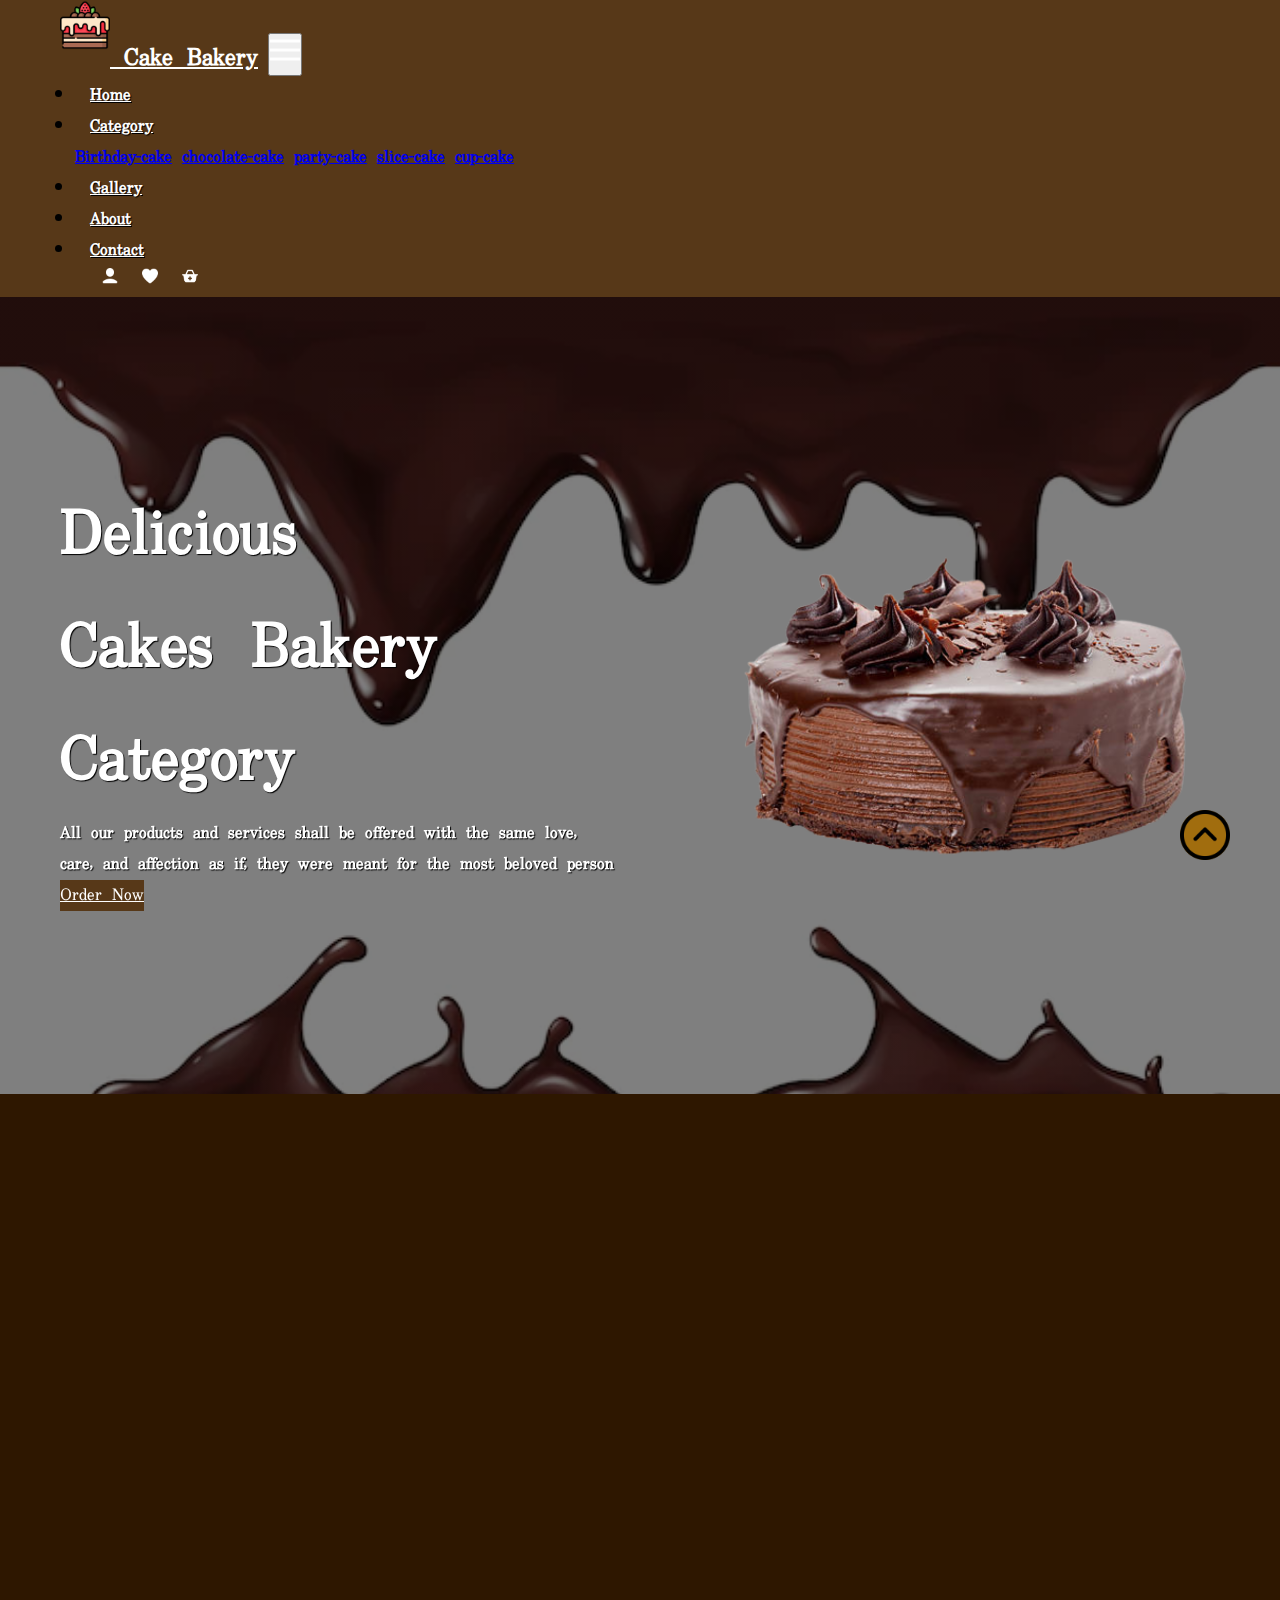
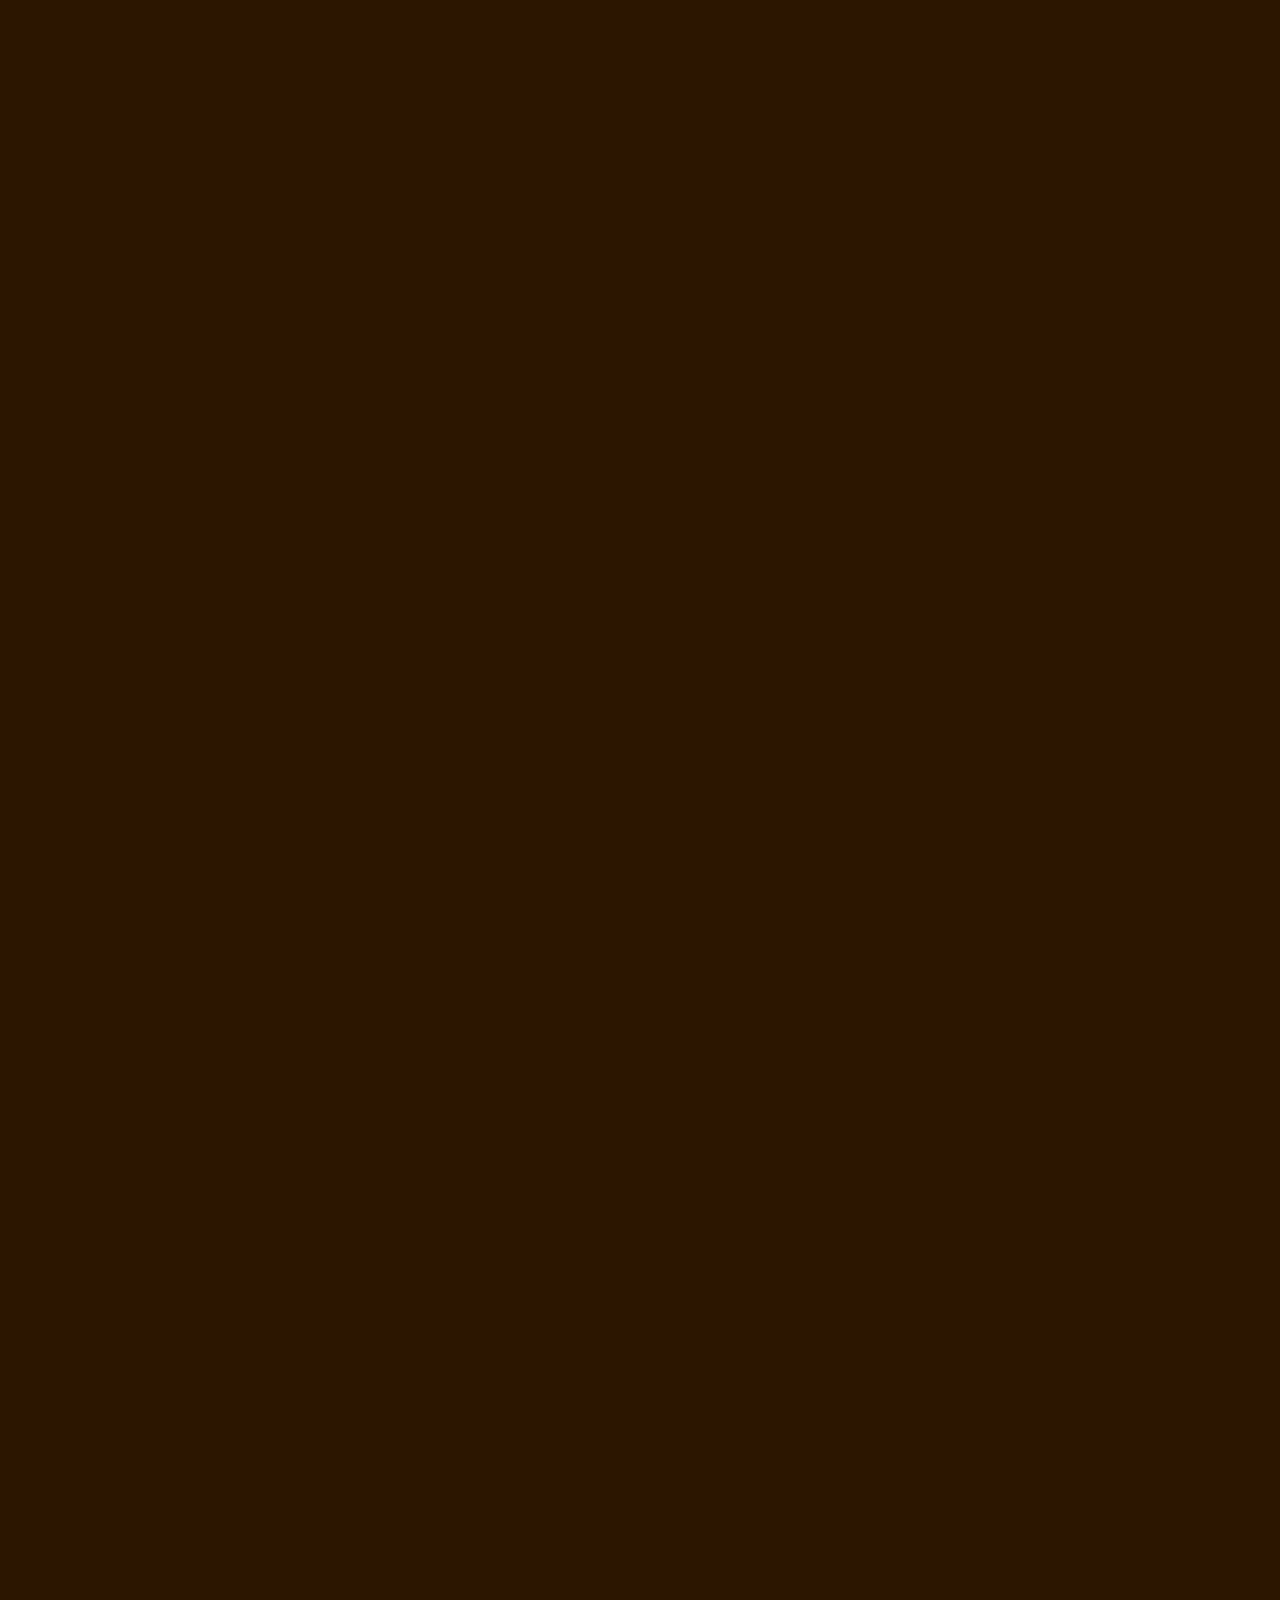
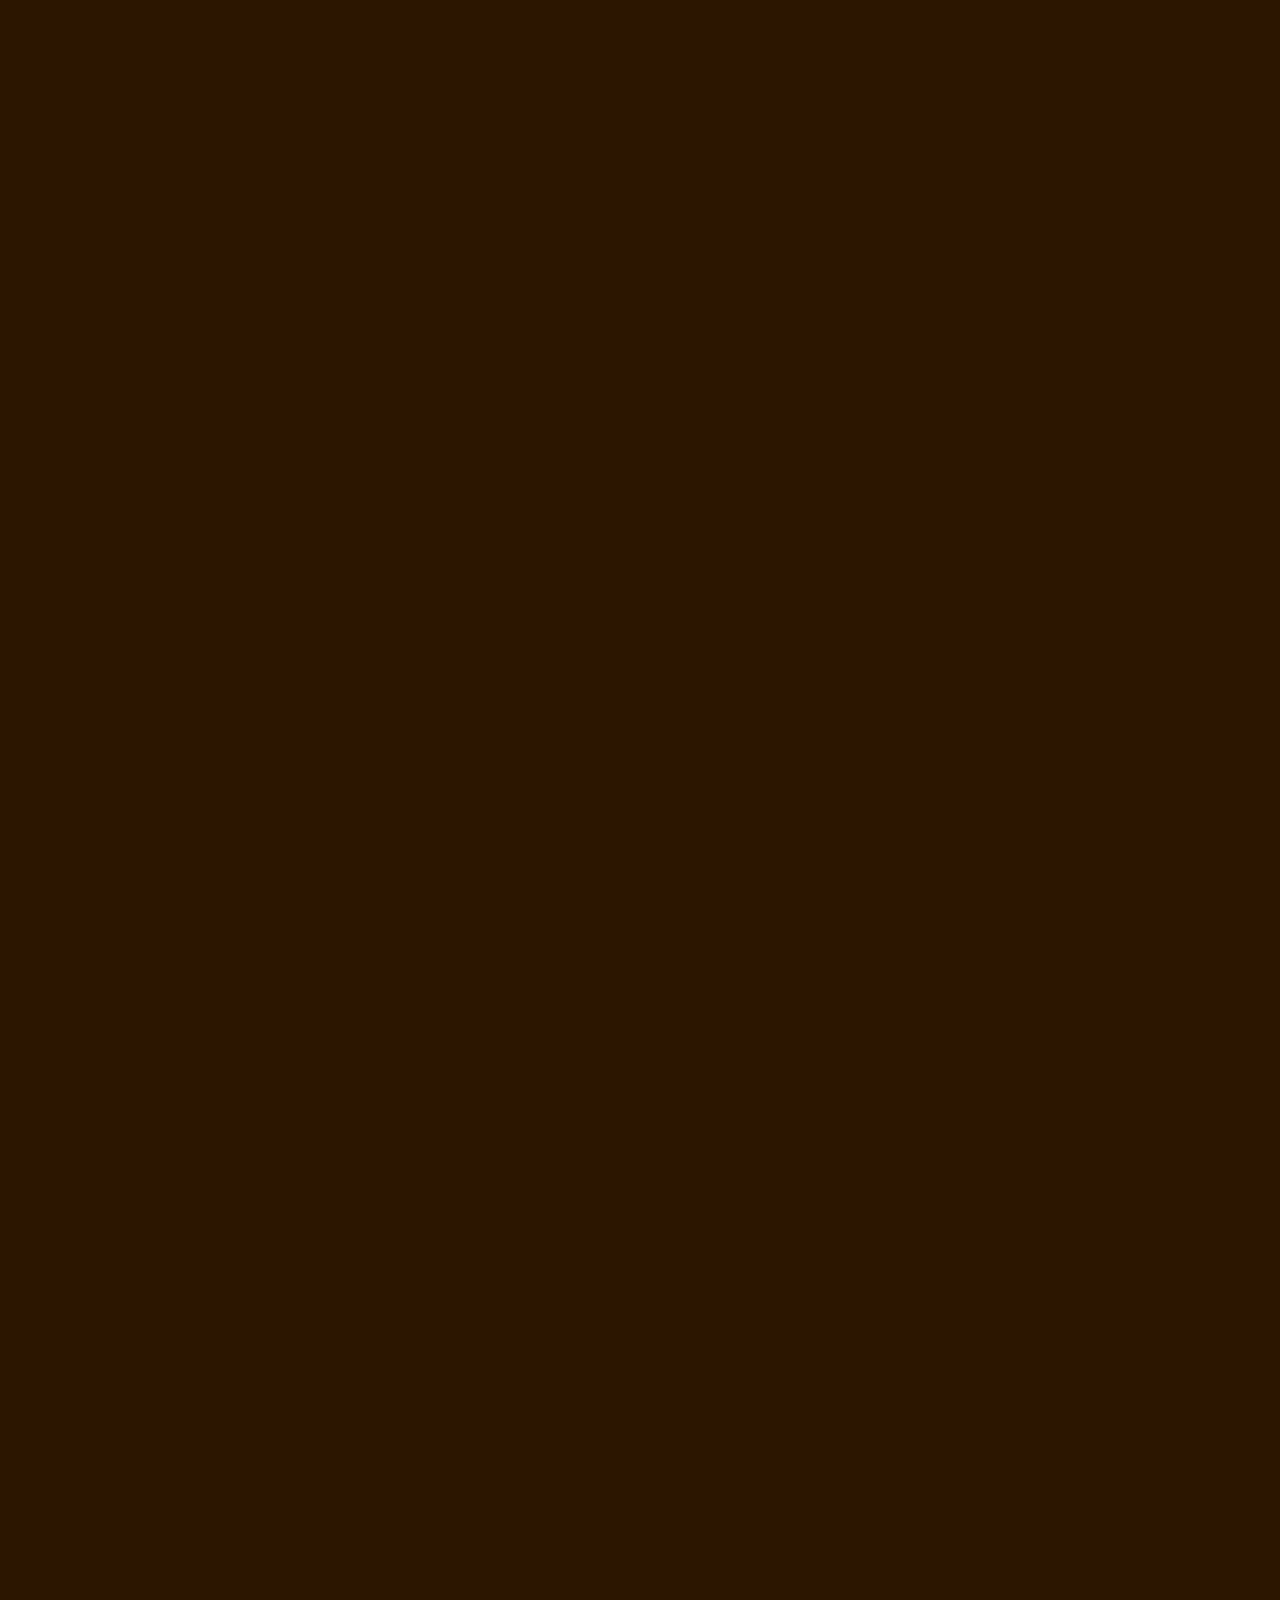
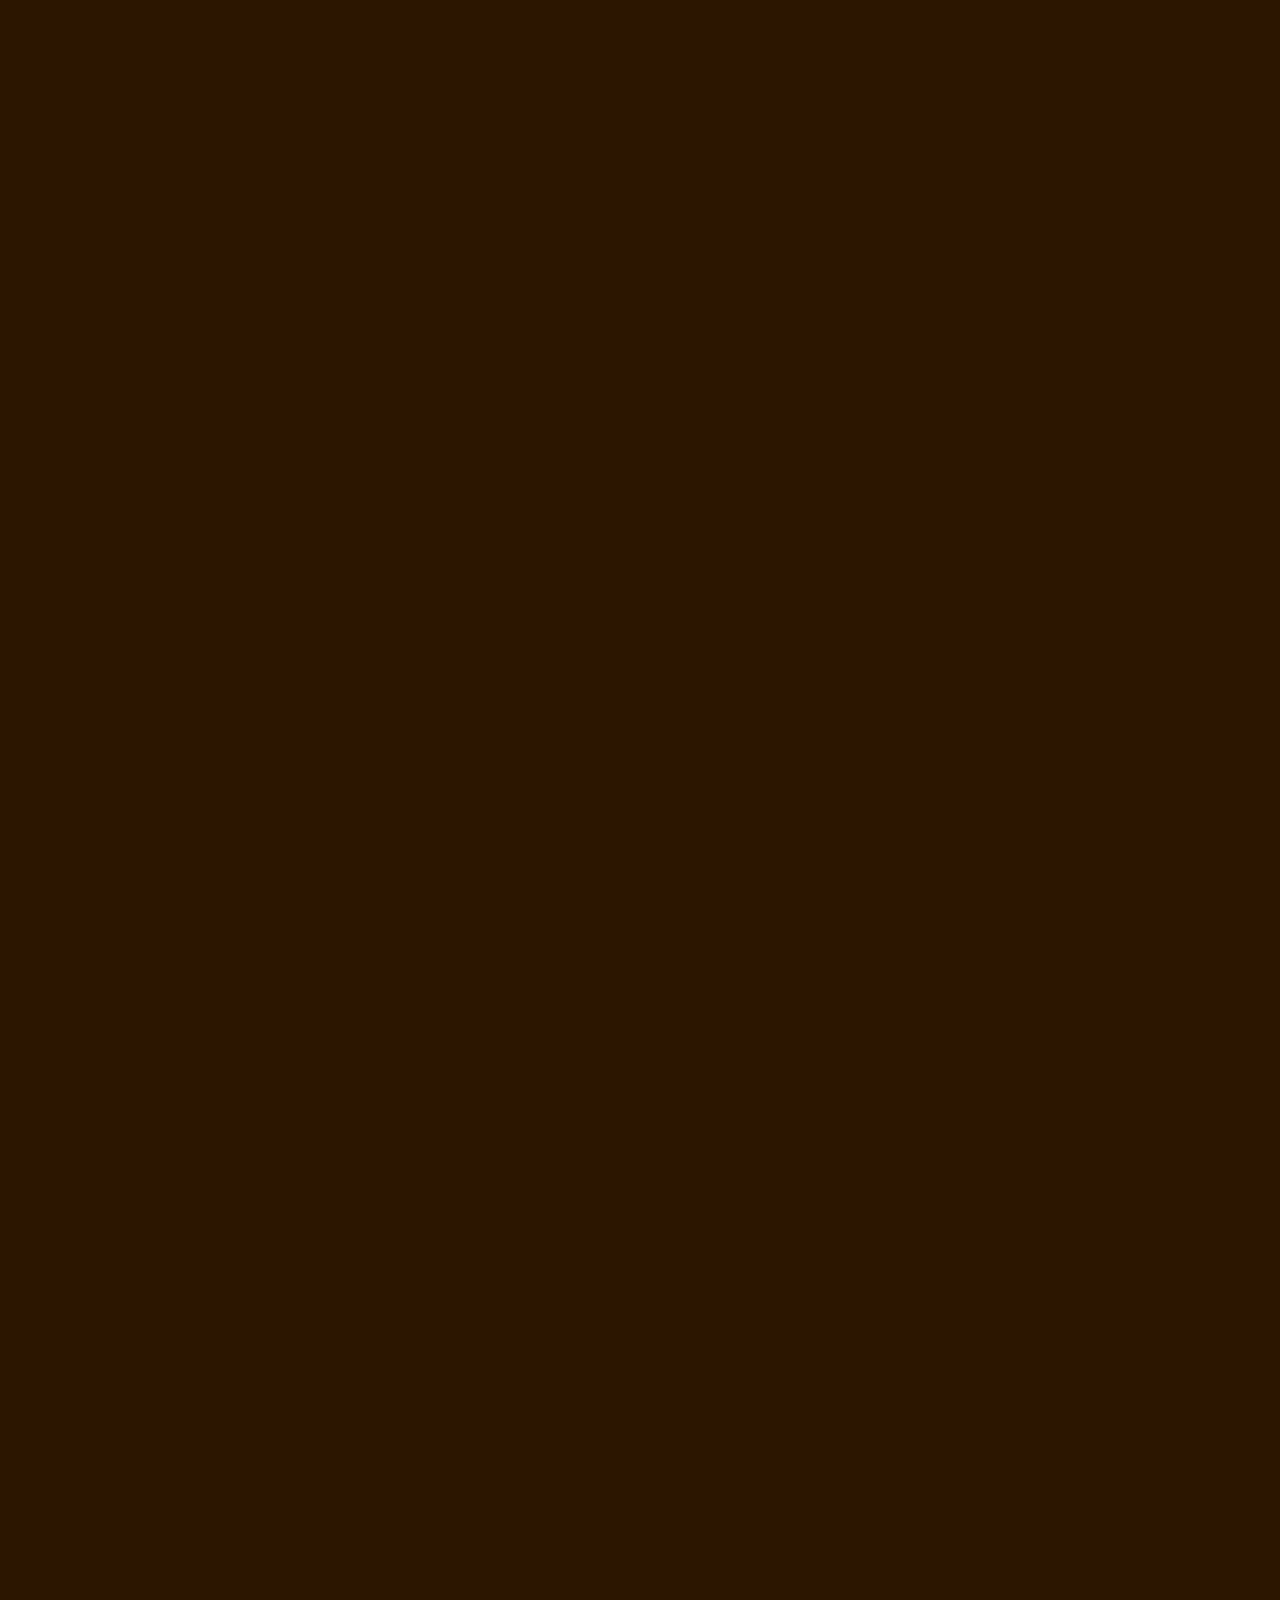
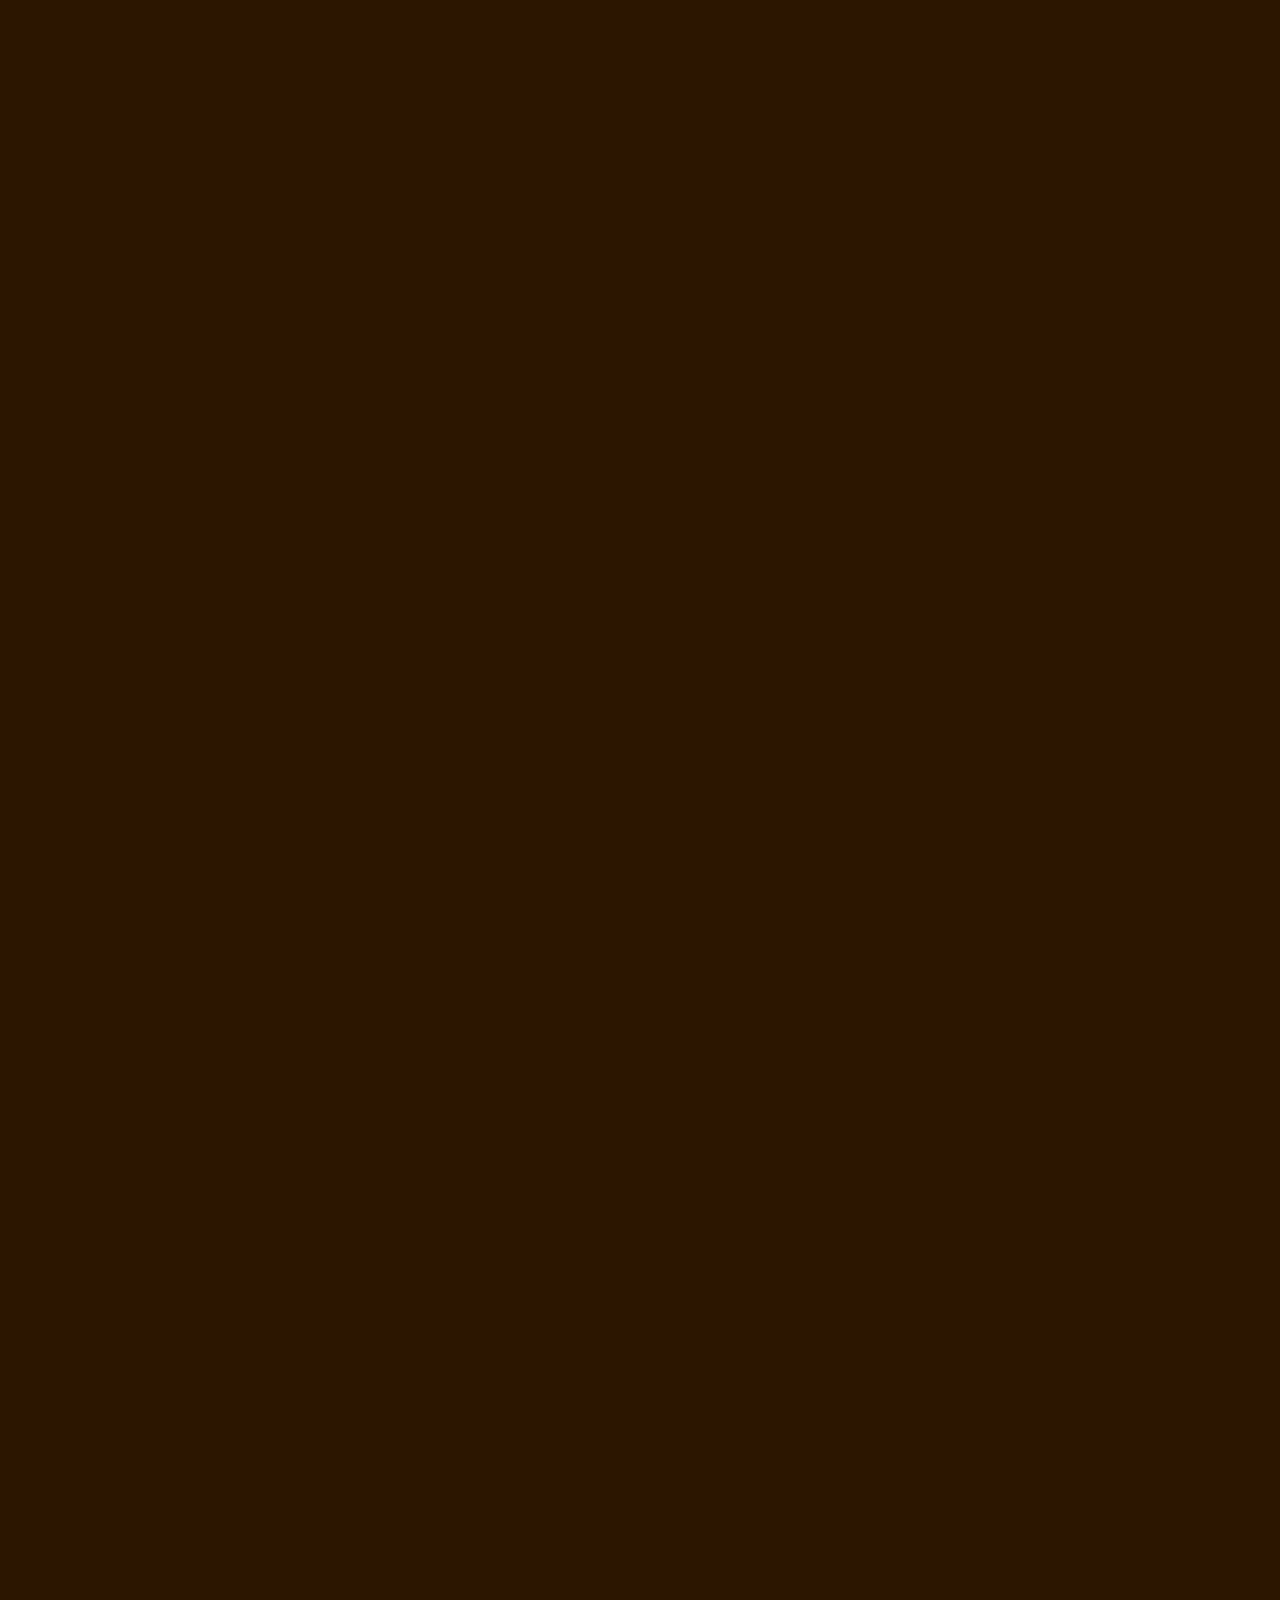
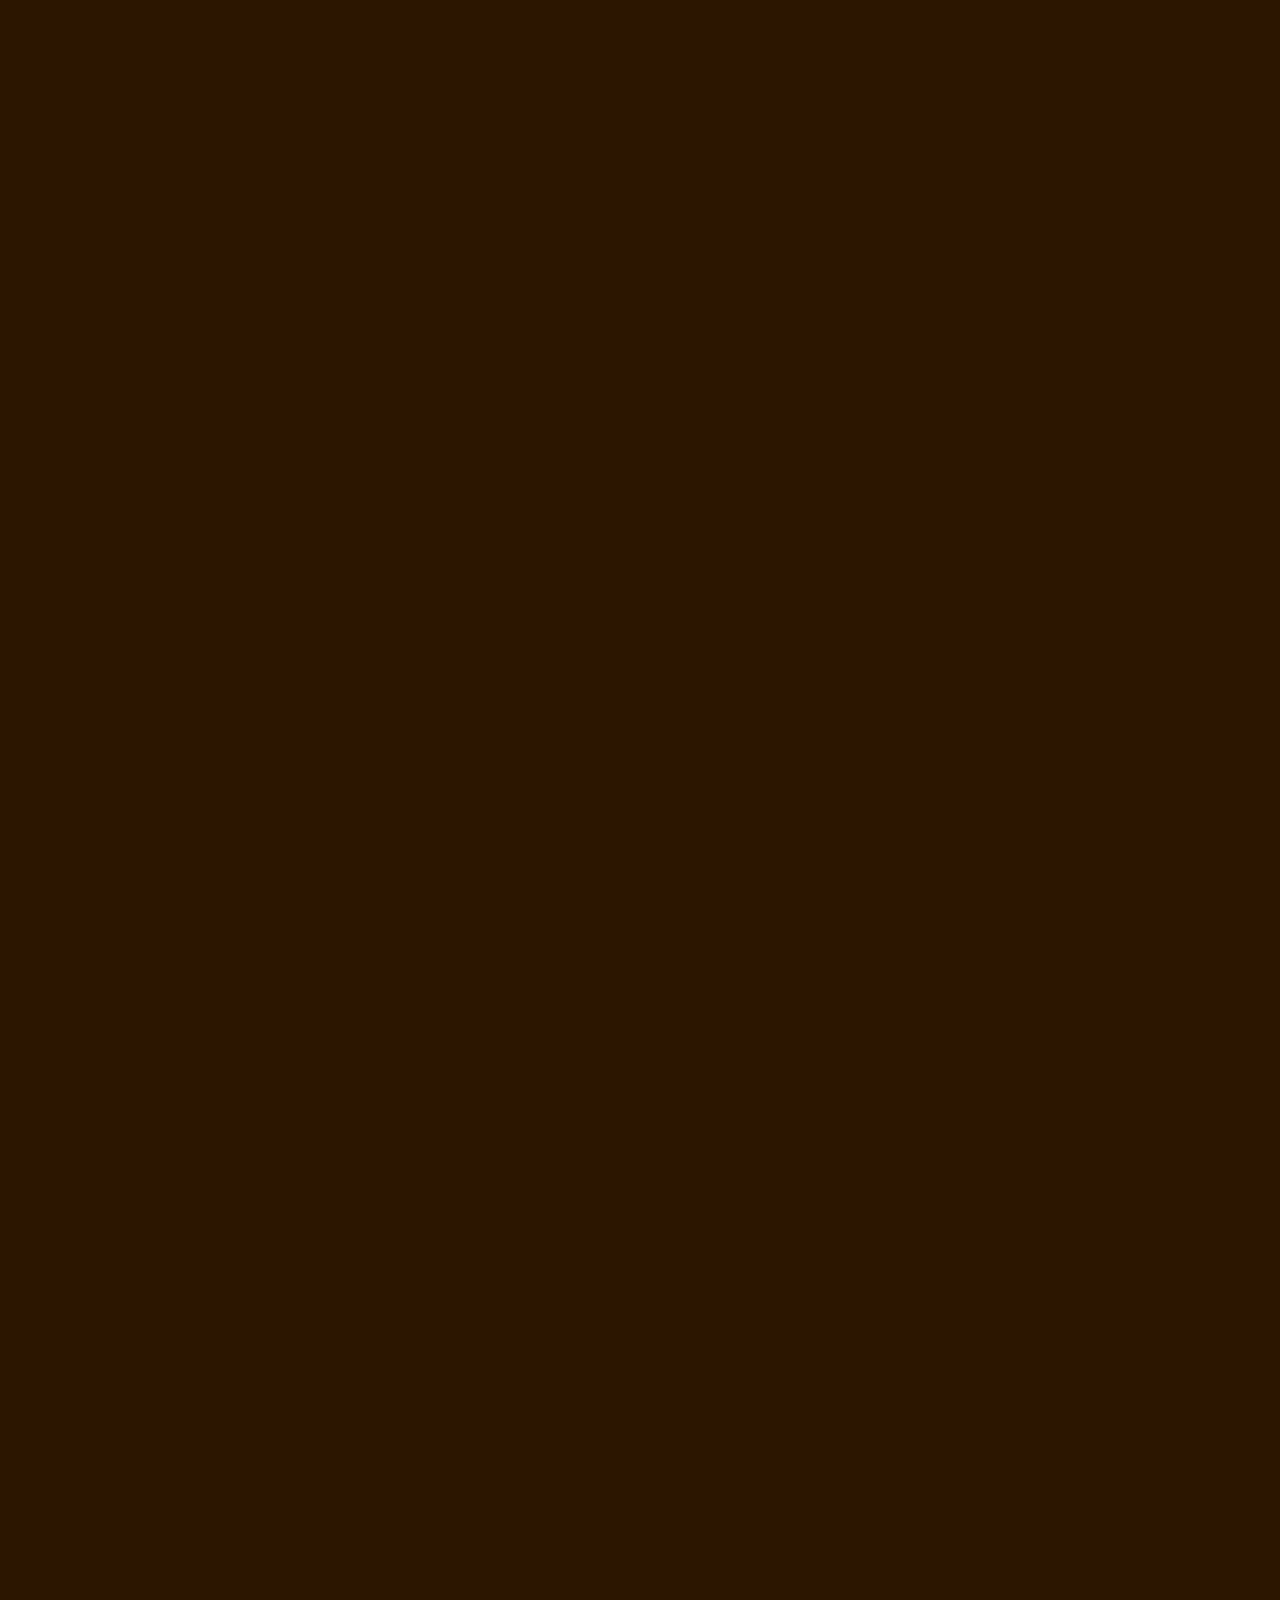
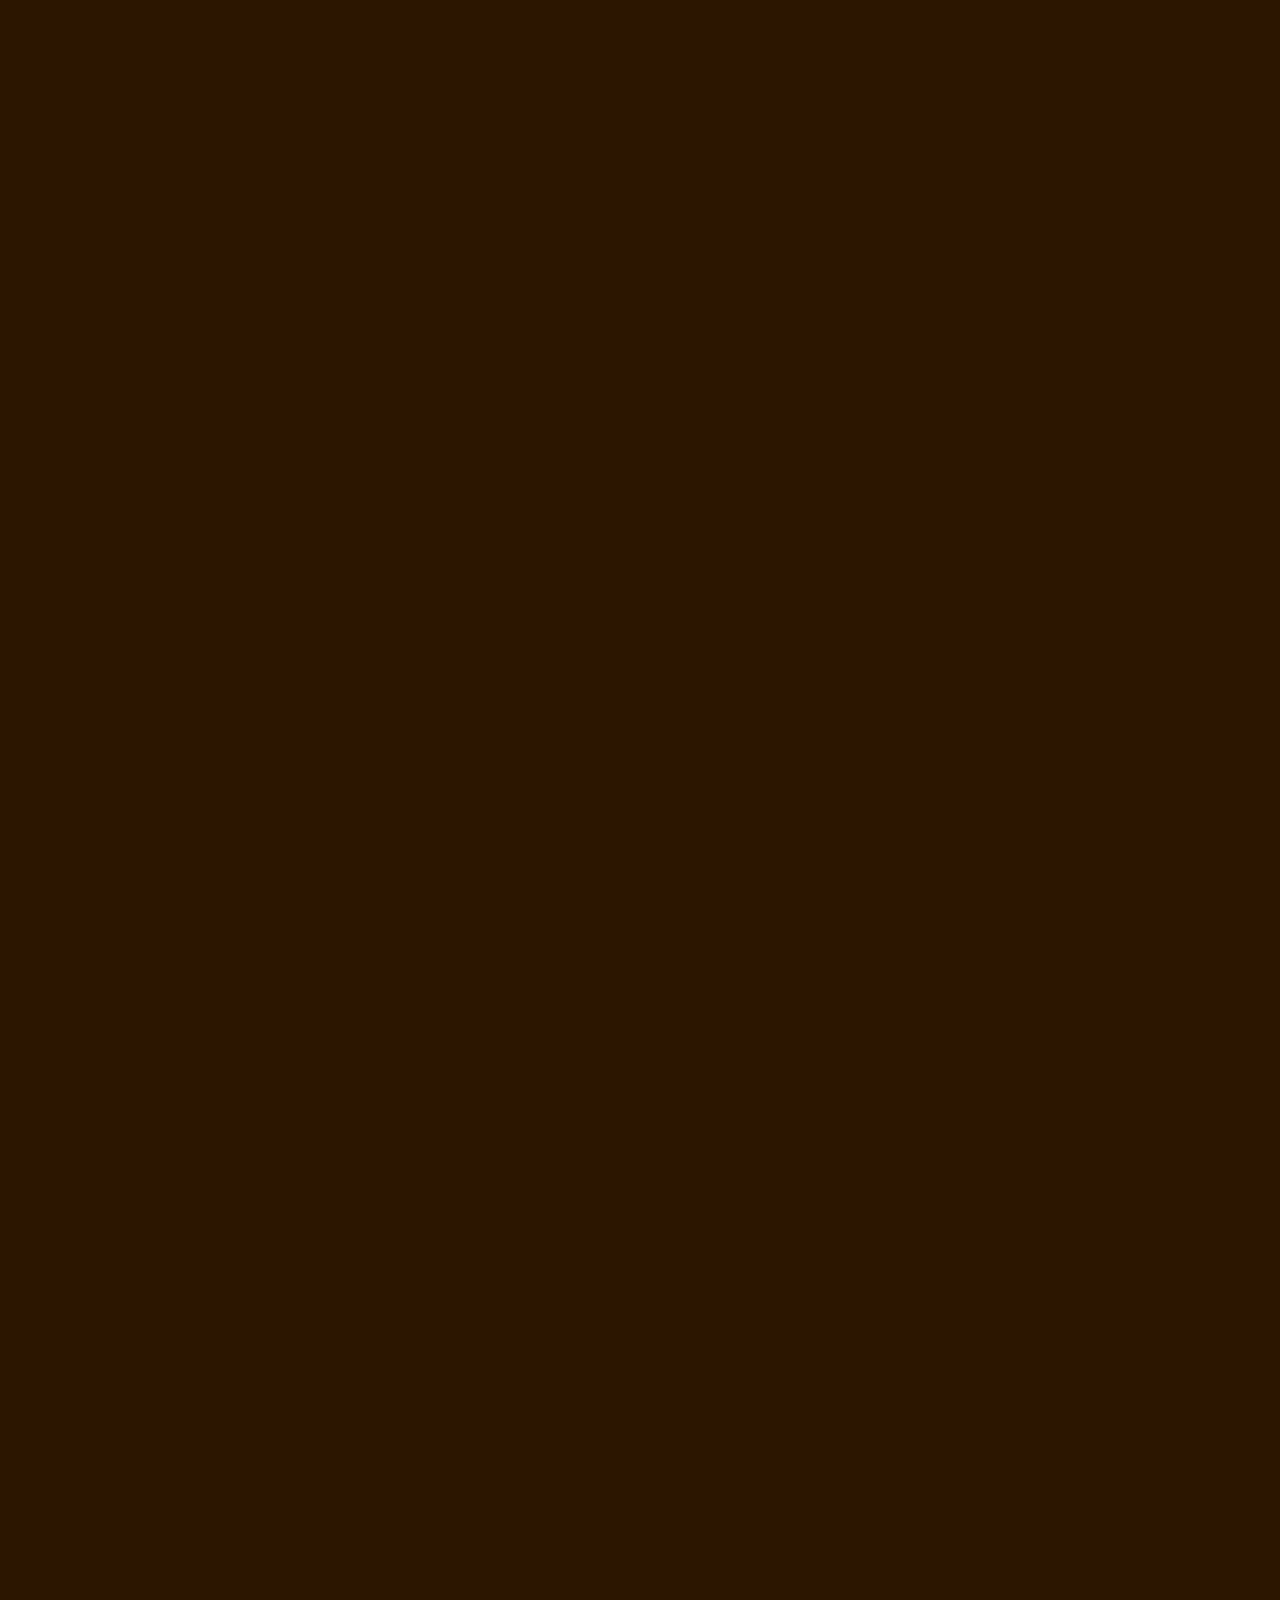
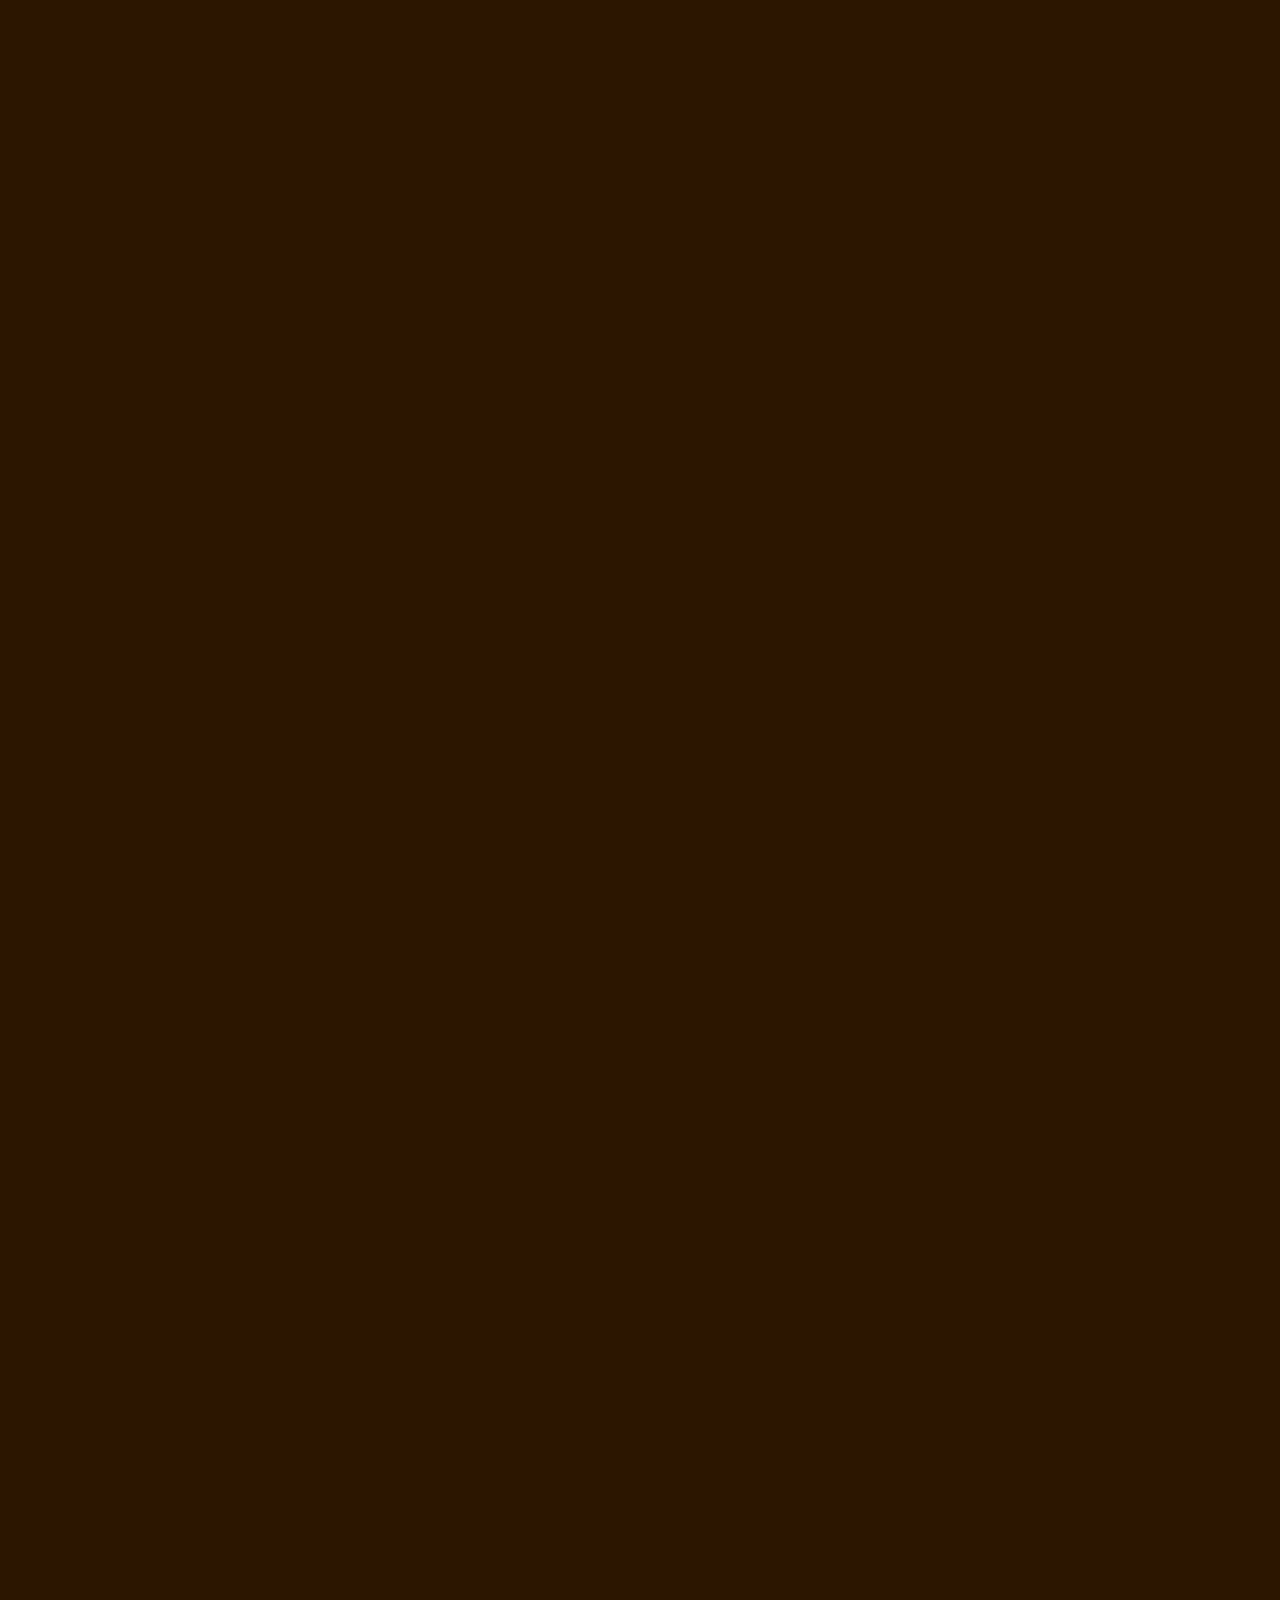
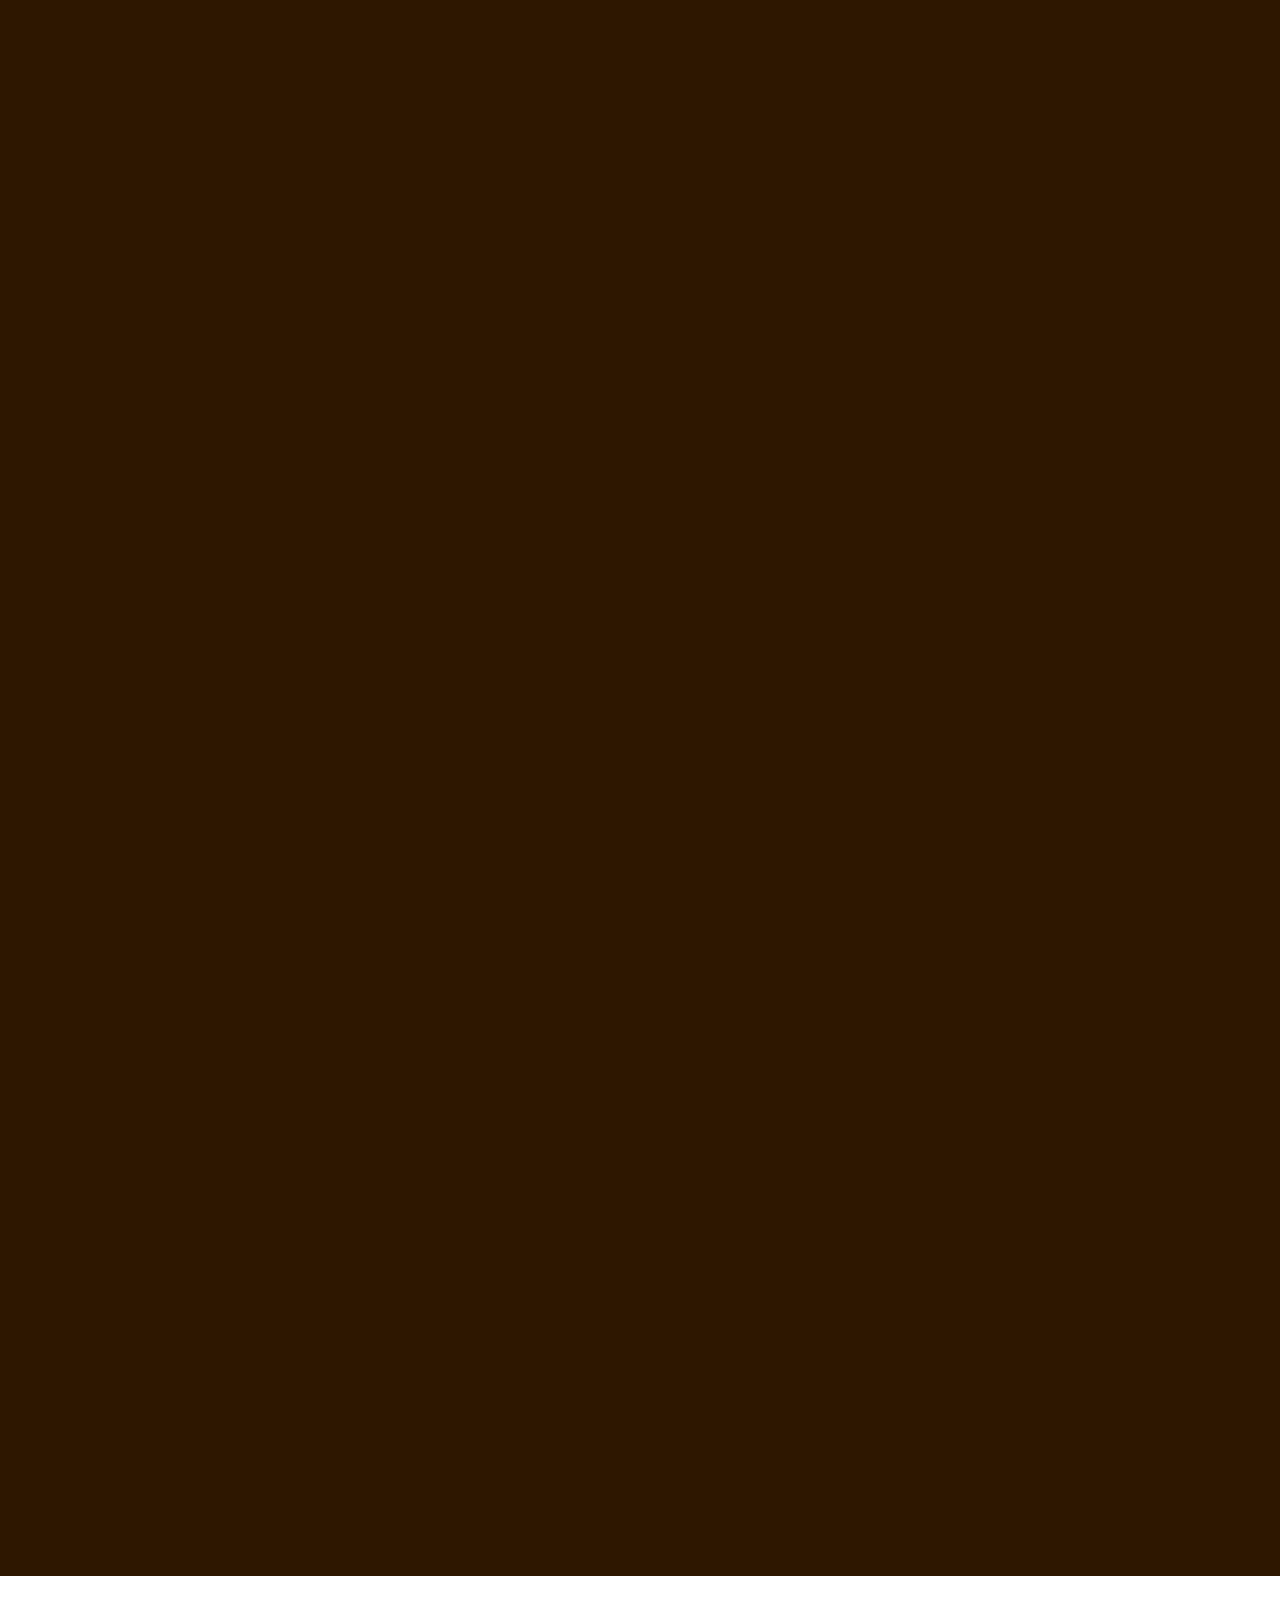
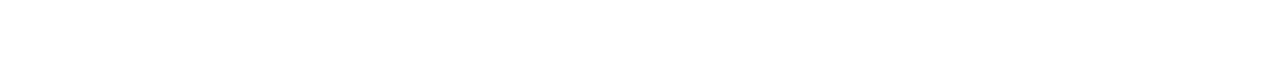
<file: index.html>
<!DOCTYPE html>
<html lang="en">
  <head>
    <meta charset="UTF-8" />
    <meta name="viewport" content="width=device-width, initial-scale=1.0" />
    <title>Cake Bakery  </title>
    <link rel="shortcut icon" type="image" href="./image/logo.png" />
    <link rel="stylesheet" href="style.css" />
    <link
      href="https://cdn.jsdelivr.net/npm/bootstrap@5.0.2/dist/css/bootstrap.min.css"
      rel="stylesheet"
      integrity="sha384-EVSTQN3/azprG1Anm3QDgpJLIm9Nao0Yz1ztcQTwFspd3yD65VohhpuuCOmLASjC"
      crossorigin="anonymous"
    />
    <script
      src="https://code.jquery.com/jquery-3.2.1.slim.min.js"
      integrity="sha384-KJ3o2DKtIkvYIK3UENzmM7KCkRr/rE9/Qpg6aAZGJwFDMVNA/GpGFF93hXpG5KkN"
      crossorigin="anonymous"
    ></script>
    <script
      src="https://cdn.jsdelivr.net/npm/popper.js@1.12.9/dist/umd/popper.min.js"
      integrity="sha384-ApNbgh9B+Y1QKtv3Rn7W3mgPxhU9K/ScQsAP7hUibX39j7fakFPskvXusvfa0b4Q"
      crossorigin="anonymous"
    ></script>
    <script
      src="https://cdn.jsdelivr.net/npm/bootstrap@4.0.0/dist/js/bootstrap.min.js"
      integrity="sha384-JZR6Spejh4U02d8jOt6vLEHfe/JQGiRRSQQxSfFWpi1MquVdAyjUar5+76PVCmYl"
      crossorigin="anonymous"
    ></script>
    <link rel="preconnect" href="https://fonts.googleapis.com">
    <link rel="preconnect" href="https://fonts.gstatic.com" crossorigin>
    <link href="https://fonts.googleapis.com/css2?family=Uchen&display=swap" rel="stylesheet">

    
    <link href='https://unpkg.com/boxicons@2.1.4/css/boxicons.min.css' rel='stylesheet'>

    <link href="https://unpkg.com/aos@2.3.1/dist/aos.css" rel="stylesheet">
    
  </head>
  <body >
    <section class="all-content">
      <nav class="navbar navbar-expand-md" id="navbar" data-aos="fade-down"
      data-aos-easing="linear"
      data-aos-duration="1500">
        <!-- Brand -->
        <a class="navbar-brand" href="#" id="logo"><img src="./image/logo.png" alt="" width="50px"/>  Cake Bakery</a>

        <!-- Toggler/collapsibe Button -->
        <button
          class="navbar-toggler"
          type="button"
          data-toggle="collapse"
          data-target="#collapsibleNavbar"
        >
          <span class=><img src="./image/menu.png" alt="" width="30px"></span>
        </button>

        <!-- Navbar links -->
        <div class="collapse navbar-collapse" id="collapsibleNavbar">
          <ul class="navbar-nav">
            <li class="nav-item">
              <a class="nav-link" href="index.html">Home</a>
            </li>
            <!-- dropdown -->
            <li class="nav-item dropdown">
                <a href="#" class="nav-link dropdown-toggle" id="navbardrop" data-toggle="dropdown">
                    Category
                </a>
                <div class="dropdown-menu">
                    <a href="#" class="dropdown-item">Birthday-cake</a>
                    <a href="#" class="dropdown-item">chocolate-cake</a>
                    <a href="#" class="dropdown-item">party-cake</a>
                    <a href="#" class="dropdown-item">slice-cake</a>
                    <a href="#" class="dropdown-item">cup-cake</a>
                </div>
            </li>
            <!-- dropdown -->
            <li class="nav-item">
              <a class="nav-link" href="gallery.html">Gallery</a>
            </li>
            <li class="nav-item">
              <a class="nav-link" href="about.html">About</a>
            </li><li class="nav-item">
                <a class="nav-link" href="contact.html">Contact</a>
              </li>
          </ul>
        </div>
        <div class="icons">
            <img src="./image/user.png" alt="" width="20px" />
            <img src="./image/heart.png" alt="" width="20px"/>
            <img src="./image/add.png" alt="" width="20px" class="me-2"/>
        </div>
      </nav>
        <!-- home section -->
        <section class="home" data-aos="zoom-out-right">
            <div class="content">
            <h3>Delicious<br>Cakes Bakery</h3>
            <h2>Category <span class="changecontent"></span></h2>
            <p>All our products and services shall be offered with the same love,<br> care, and affection as if,  they were meant for the most beloved person</p>
            <a href="#" class="btn">Order Now</a>
            </div>
            <div class="img" data-aos="zoom-out-left">
                <img src="./image/background.png" alt=""/>
            </div>
        </section>
        <!-- home section end -->


        <!-- card section -->
                <section class="container" id="box"  data-aos="fade-up"
                data-aos-duration="3000">
                <div class="row">
                    <div class="col-md-4 py-3 py-md-0">
                        <div class="card">
                            <img src="./image/box1.jpg">
                        </div>
                    </div> <div class="col-md-4 py-3 py-md-0">
                        <div class="card">
                            <img src="./image/box2.jpg">
                        </div>
                    </div>
                     <div class="col-md-4 py-3 py-md-0">
                        <div class="card">
                            <img src="./image/box3.jpg">
                        </div>
                    </div>
                </div>
                </section>
           
        <!-- card section -->

        <!-- banner section -->
        <section class="banner" data-aos="fade-up"
        data-aos-duration="1500">
            <div class="content">
                <h3>Delicious Cake</h3>
                <h2>UPTO 50% OFF </h2>
                <p>you can make the surprise extremely special by adding a basket full of flowers with it.</p>
                <div id="btnorder"><button>Order Now</button></div>
            </div>
            <div class="img" data-aos="fade-up"
            data-aos-duration="1500">
                <img src="image/banner-background.png" alt=""/>
            </div>
        </section>
        <!-- banner section end-->

<!-- product section -->
        <section id="product-cards" data-aos="fade-up"
        data-aos-duration="1500">
            <div class="container">
                <h1>CAKES</h1>
                <div class="row" style="margin-top: 50px;">
                    <div class="col-md-3 py-3 py-md-0">
                        <div class="card">
                            <div class="overlay">
                                <button type="button" class="btn btn-secondary" title="Quick shop"><i><img src="./image/views.png" alt="" width="30px"></i></button>
                                <button type="button" class="btn btn-secondary" title="Add to Wishlist"><i><img src="./image/heart.png" alt="" width="30px"></i></button>
                                <button type="button" class="btn btn-secondary" title="Add to Cart"><i><img src="./image/add.png" alt="" width="30px"></i></button>
                            </div>
                            <img src="./image/c1.png" alt="">
                            <div class="card-body">
                                <h3>Cream Cake</h3>
                                <div class="star">
                                    <i class="bx bxs-star checked"> </i>
                                    <i class="bx bxs-star checked"> </i>
                                    <i class="bx bxs-star checked"> </i>
                                    <i class="bx bxs-star "> </i>
                                    <i class="bx bxs-star "> </i>
                                </div>
                                <p>Heavy cream is a good choice when decorating pies or cakes, or for thickening sauces and ganache.</p>
                                <h6>$50.10  <span><button>Add Cart</button></span></h6>
                            </div>
                        </div>
                    </div>
                    <div class="col-md-3 py-3 py-md-0">
                        <div class="card">
                            <div class="overlay">
                                <button type="button" class="btn btn-secondary" title="Quick shop"><i><img src="./image/views.png" alt="" width="30px"></i></button>
                                <button type="button" class="btn btn-secondary" title="Add to Wishlist"><i><img src="./image/heart.png" alt="" width="30px"></i></button>
                                <button type="button" class="btn btn-secondary" title="Add to Cart"><i><img src="./image/add.png" alt="" width="30px"></i></button>
                            </div>
                            <img src="./image/c2.png" alt="">
                            <div class="card-body">
                                <h3>Choco Cake</h3>
                                <div class="star">
                                    <i class="bx bxs-star checked"> </i>
                                    <i class="bx bxs-star checked"> </i>
                                    <i class="bx bxs-star checked"> </i>
                                    <i class="bx bxs-star checked"> </i>
                                    <i class="bx bxs-star checked"> </i>
                                </div>
                                <p>The main ingredient of the chocolate in this cake is coco which helps our brain </p>
                                <h6>$90.10  <span><button>Add Cart</button></span></h6>
                            </div>
                        </div>
                    </div>
                    <div class="col-md-3 py-3 py-md-0">
                        <div class="card">
                            <div class="overlay">
                                <button type="button" class="btn btn-secondary" title="Quick shop"><i><img src="./image/views.png" alt="" width="30px"></i></button>
                                <button type="button" class="btn btn-secondary" title="Add to Wishlist"><i><img src="./image/heart.png" alt="" width="30px"></i></button>
                                <button type="button" class="btn btn-secondary" title="Add to Cart"><i><img src="./image/add.png" alt="" width="30px"></i></button>
                            </div>
                            <img src="./image/c3.png" alt="">
                            <div class="card-body">
                                <h3>Slice Cake</h3>
                                <div class="star">
                                    <i class="bx bxs-star checked"> </i>
                                    <i class="bx bxs-star checked"> </i>
                                    <i class="bx bxs-star checked"> </i>
                                    <i class="bx bxs-star checked"> </i>
                                    <i class="bx bxs-star "> </i>
                                </div>
                                <p>The  slice of cake is used in more formal occasions such as a business dinner with your boss</p>
                                <h6>$80.10  <span><button>Add Cart</button></span></h6>
                            </div>
                        </div>
                    </div>
                    <div class="col-md-3 py-3 py-md-0">
                        <div class="card">
                            <div class="overlay">
                                <button type="button" class="btn btn-secondary" title="Quick shop"><i><img src="./image/views.png" alt="" width="30px"></i></button>
                                <button type="button" class="btn btn-secondary" title="Add to Wishlist"><i><img src="./image/heart.png" alt="" width="30px"></i></button>
                                <button type="button" class="btn btn-secondary" title="Add to Cart"><i><img src="./image/add.png" alt="" width="30px"></i></button>
                            </div>
                            <img src="./image/c4.png" alt="">
                            <div class="card-body">
                                <h3>Fruit Cake</h3>
                                <div class="star">
                                    <i class="bx bxs-star checked"> </i>
                                    <i class="bx bxs-star checked"> </i>
                                    <i class="bx bxs-star checked"> </i>
                                    <i class="bx bxs-star checked"> </i>
                                    <i class="bx bxs-star "> </i>
                                </div>
                                <p>The Roman fruitcake was a mash of barley, honey, wine and dried fruit, often pomegranate seeds.</p>
                                <h6>$50.10  <span><button>Add Cart</button></span></h6>
                            </div>
                        </div>
                     </div>
                </div>
                <div class="row" style="margin-top: 50px;" data-aos="fade-up"
                data-aos-duration="1500">
                    <div class="col-md-3 py-3 py-md-0">
                        <div class="card">
                            <div class="overlay">
                                <button type="button" class="btn btn-secondary" title="Quick shop"><i><img src="./image/views.png" alt="" width="30px"></i></button>
                                <button type="button" class="btn btn-secondary" title="Add to Wishlist"><i><img src="./image/heart.png" alt="" width="30px"></i></button>
                                <button type="button" class="btn btn-secondary" title="Add to Cart"><i><img src="./image/add.png" alt="" width="30px"></i></button>
                            </div>
                            <img src="./image/c5.png" alt="">
                            <div class="card-body">
                                <h3>Brown Cake</h3>
                                <div class="star">
                                    <i class="bx bxs-star checked"> </i>
                                    <i class="bx bxs-star checked"> </i>
                                    <i class="bx bxs-star checked"> </i>
                                    <i class="bx bxs-star "> </i>
                                    <i class="bx bxs-star "> </i>
                                </div>
                                <p>Browning is a cooking method where food is partially cooked on high heat just that the surface</p>
                                <h6>$20.10  <span><button>Add Cart</button></span></h6>
                            </div>
                        </div>
                    </div>
                    <div class="col-md-3 py-3 py-md-0">
                        <div class="card">
                            <div class="overlay">
                                <button type="button" class="btn btn-secondary" title="Quick shop"><i><img src="./image/views.png" alt="" width="30px"></i></button>
                                <button type="button" class="btn btn-secondary" title="Add to Wishlist"><i><img src="./image/heart.png" alt="" width="30px"></i></button>
                                <button type="button" class="btn btn-secondary" title="Add to Cart"><i><img src="./image/add.png" alt="" width="30px"></i></button>
                            </div>
                            <img src="./image/c6.png" alt="">
                            <div class="card-body">
                                <h3>Choco Cake</h3>
                                <div class="star">
                                    <i class="bx bxs-star checked"> </i>
                                    <i class="bx bxs-star checked"> </i>
                                    <i class="bx bxs-star checked"> </i>
                                    <i class="bx bxs-star checked"> </i>
                                    <i class="bx bxs-star checked"> </i>
                                </div>
                                <p>The main ingredient of the chocolate in this cake is coco which helps our brain </p>
                                <h6>$15.10  <span><button>Add Cart</button></span></h6>
                            </div>
                        </div>
                    </div>
                    <div class="col-md-3 py-3 py-md-0">
                        <div class="card">
                            <div class="overlay">
                                <button type="button" class="btn btn-secondary" title="Quick shop"><i><img src="./image/views.png" alt="" width="30px"></i></button>
                                <button type="button" class="btn btn-secondary" title="Add to Wishlist"><i><img src="./image/heart.png" alt="" width="30px"></i></button>
                                <button type="button" class="btn btn-secondary" title="Add to Cart"><i><img src="./image/add.png" alt="" width="30px"></i></button>
                            </div>
                            <img src="./image/c7.png" alt="">
                            <div class="card-body">
                                <h3>Fruit Cake</h3>
                                <div class="star">
                                    <i class="bx bxs-star checked"> </i>
                                    <i class="bx bxs-star checked"> </i>
                                    <i class="bx bxs-star checked"> </i>
                                    <i class="bx bxs-star checked"> </i>
                                    <i class="bx bxs-star "> </i>
                                </div>
                                <p>The Roman fruitcake was a mash of barley, honey, wine and dried fruit, often pomegranate seeds.</p>
                                <h6>$100.10  <span><button>Add Cart</button></span></h6>
                            </div>
                        </div>
                    </div>
                    <div class="col-md-3 py-3 py-md-0">
                        <div class="card">
                            <div class="overlay">
                                <button type="button" class="btn btn-secondary" title="Quick shop"><i><img src="./image/views.png" alt="" width="30px"></i></button>
                                <button type="button" class="btn btn-secondary" title="Add to Wishlist"><i><img src="./image/heart.png" alt="" width="30px"></i></button>
                                <button type="button" class="btn btn-secondary" title="Add to Cart"><i><img src="./image/add.png" alt="" width="30px"></i></button>
                            </div>
                            <img src="./image/c8.png" alt="">
                            <div class="card-body">
                                <h3>Choco Cake</h3>
                                <div class="star">
                                    <i class="bx bxs-star checked"> </i>
                                    <i class="bx bxs-star checked"> </i>
                                    <i class="bx bxs-star checked"> </i>
                                    <i class="bx bxs-star checked"> </i>
                                    <i class="bx bxs-star "> </i>
                                </div>
                                <p>The main ingredient of the chocolate in this cake is coco which helps our brain </p>
                                <h6>$50.10  <span><button>Add Cart</button></span></h6>
                            </div>
                        </div>
                     </div>
                </div>
            </div>
        </section>

<!-- product section end-->

<!-- birthday section -->
    <section id="product-cards" data-aos="fade-up"
    data-aos-duration="3000">
        <div class="container">
            <h1>BIRTHDAY CAKE</h1>
            <div class="row" style="margin-top: 50px;">
                <div class="col-md-3 py-3 py-md-0">
                    <div class="card">
                        <div class="overlay">
                            <button type="button" class="btn btn-secondary" title="Quick shop"><i><img src="./image/views.png" alt="" width="30px"></i></button>
                            <button type="button" class="btn btn-secondary" title="Add to Wishlist"><i><img src="./image/heart.png" alt="" width="30px"></i></button>
                            <button type="button" class="btn btn-secondary" title="Add to Cart"><i><img src="./image/add.png" alt="" width="30px"></i></button>
                        </div>
                        <img src="./image/c9.png" alt="">
                        <div class="card-body">
                            <h3>Birthday cake</h3>
                            <div class="star">
                                <i class="bx bxs-star checked"> </i>
                                <i class="bx bxs-star checked"> </i>
                                <i class="bx bxs-star checked"> </i>
                                <i class="bx bxs-star checked"> </i>
                                <i class="bx bxs-star"> </i>
                            </div>
                            <p>A good cake, as our experts say, should look beautiful and taste divine</p>
                            <h6>$60.10  <span><button>Add Cart</button></span></h6>
                        </div>
                    </div>
                </div>
                <div class="col-md-3 py-3 py-md-0">
                    <div class="card">
                        <div class="overlay">
                            <button type="button" class="btn btn-secondary" title="Quick shop"><i><img src="./image/views.png" alt="" width="30px"></i></button>
                            <button type="button" class="btn btn-secondary" title="Add to Wishlist"><i><img src="./image/heart.png" alt="" width="30px"></i></button>
                            <button type="button" class="btn btn-secondary" title="Add to Cart"><i><img src="./image/add.png" alt="" width="30px"></i></button>
                        </div>
                        <img src="./image/c10.png" alt="">
                        <div class="card-body">
                            <h3>Bir cup cake</h3>
                            <div class="star">
                                <i class="bx bxs-star checked"> </i>
                                <i class="bx bxs-star checked"> </i>
                                <i class="bx bxs-star checked"> </i>
                                <i class="bx bxs-star checked"> </i>
                                <i class="bx bxs-star"> </i>
                            </div>
                            <p>Due to their small, cupcakes have long been a great way to cheer people up or brighten any occasion.</p>
                            <h6>$40.10  <span><button>Add Cart</button></span></h6>
                        </div>
                    </div>
                </div>
                <div class="col-md-3 py-3 py-md-0">
                    <div class="card">
                        <div class="overlay">
                            <button type="button" class="btn btn-secondary" title="Quick shop"><i><img src="./image/views.png" alt="" width="30px"></i></button>
                            <button type="button" class="btn btn-secondary" title="Add to Wishlist"><i><img src="./image/heart.png" alt="" width="30px"></i></button>
                            <button type="button" class="btn btn-secondary" title="Add to Cart"><i><img src="./image/add.png" alt="" width="30px"></i></button>
                        </div>
                        <img src="./image/c11.png" alt="">
                        <div class="card-body">
                            <h3>Birthday cake</h3>
                            <div class="star">
                                <i class="bx bxs-star checked"> </i>
                                <i class="bx bxs-star checked"> </i>
                                <i class="bx bxs-star checked"> </i>
                                <i class="bx bxs-star checked"> </i>
                                <i class="bx bxs-star"> </i>
                            </div>
                            <p>Cake holds symbolic meaning in birthday celebrations. It represents the joy and sweetness of life</p>
                            <h6>$100.10  <span><button>Add Cart</button></span></h6>
                        </div>
                    </div>
                </div>
                <div class="col-md-3 py-3 py-md-0">
                    <div class="card">
                        <div class="overlay">
                            <button type="button" class="btn btn-secondary" title="Quick shop"><i><img src="./image/views.png" alt="" width="30px"></i></button>
                            <button type="button" class="btn btn-secondary" title="Add to Wishlist"><i><img src="./image/heart.png" alt="" width="30px"></i></button>
                            <button type="button" class="btn btn-secondary" title="Add to Cart"><i><img src="./image/add.png" alt="" width="30px"></i></button>
                        </div>
                        <img src="./image/c12.png" alt="">
                        <div class="card-body">
                            <h3>Cup cake</h3>
                            <div class="star">
                                <i class="bx bxs-star checked"> </i>
                                <i class="bx bxs-star checked"> </i>
                                <i class="bx bxs-star checked"> </i>
                                <i class="bx bxs-star checked"> </i>
                                <i class="bx bxs-star"> </i>
                            </div>
                            <p>Sweet baked good topped with frosting. You might bake cupcakes for your best friend's birthday</p>
                            <h6>$110.10  <span><button>Add Cart</button></span></h6>
                        </div>
                    </div>
                </div>
            </div>
         </div>            
        </div>
    </section>
<!-- birthday section end -->
    
<!-- gallery section -->
    <section id="gallery" data-aos="fade-up"
    data-aos-duration="1500">
        <div class="container">
        <h1>OUR GALLARY</h1>
        <div class="row" style="margin-top: 30px;">
            <div class="col-md-4 py-3 py-md-0">
                <div class="card">
                    <div class="overlay">
                        <h3 class="text-center">Donuts</h3>
                    </div>
                    <img src="./image/o1.png" alt="">
                </div>
            </div>
            <div class="col-md-4 py-3 py-md-0">
                <div class="card">
                    <div class="overlay">
                        <h3 class="text-center">Ice Cream</h3>
                    </div>
                    <img src="./image/o2.png" alt="">
                </div>
            </div>
            <div class="col-md-4 py-3 py-md-0">
                <div class="card">
                    <div class="overlay">
                        <h3 class="text-center">Cup cake</h3>
                    </div>
                    <img src="./image/o3.png" alt="">
                </div>
            </div>
        </div>
        
        <div class="row" style="margin-top: 30px;" data-aos="fade-up"
        data-aos-duration="3000">
            <div class="col-md-4 py-3 py-md-0">
                <div class="card">
                    <div class="overlay">
                        <h3 class="text-center">Delicious cake</h3>
                    </div>
                    <img src="./image/o4.png" alt="">
                </div>
            </div>
            <div class="col-md-4 py-3 py-md-0">
                <div class="card">
                    <div class="overlay">
                        <h3 class="text-center">Chocolate cake</h3>
                    </div>
                    <img src="./image/o5.png" alt="">
                </div>
            </div>
            <div class="col-md-4 py-3 py-md-0">
                <div class="card">
                    <div class="overlay">
                        <h3 class="text-center">Slice cake</h3>
                    </div>
                    <img src="./image/o6.png" alt="">
                </div>
            </div>
        </div>   
        </div>
    </section>

    <!-- about section -->
    <section class="container" id="about" data-aos="fade-up"
    data-aos-duration="3000">
        <h1>ABOUT US</h1>
        <div class="row">
            <div class="col-md-6 py-3 py-md-0" data-aos="fade-up"
            data-aos-duration="3000">
                <div class="card">
                    <img src="./image/about.png" alt="">
                </div>
            </div>
            <div class="col-md-6 py-3 py-md-0" data-aos="fade-up"
            data-aos-duration="3000">
            <p>Our bakery came to light intending to make your remarkable occasions even sweeter and more memorable. We bake perfection with quality ingredients into impeccable cakes, pastries, brownies, cupcakes, and much more. We specialise in delivering exuberant smiles to our customers in around 30 cities across India, including Delhi, Mumbai, Bengaluru, Hyderabad, Ahmedabad, Chennai, Kolkata, Pune, and so forth. Bakingo is a haven for dessert lovers who want to indulge in scrumptious treats and fill their celebrations with cherished memories.So, be prepared to experience something devilishly delicious, something that will take even the hardest to please Cake Lovers on a delectable ride into the World of Sweet Indulgence where we celebrate Happiness! Watch Out Us! We are Bakingo, a brand you will call the best cake shop near me after having our cakes. We Are Here to Redefine Sweetness & our matchless services of delivering cakes online.</p>
                <div id="bt"><button>Read More...</button></div>
            </div>
        </div>
    </section>

    <!-- contact section -->
    <section class="container" id="contact" data-aos="fade-up"
    data-aos-duration="3000">
        <h1>CONTACT US</h1>
        <div class="row">
            <div class="col-md-4 py-1 py-md-0">
                <div class="form-group">
                    <input type="text" class="form-control" id="usr" placeholder="Name">
                </div>
            </div>
            <div class="col-md-4 py-1 py-md-0">
                <div class="form-group">
                    <input type="email" class="form-control" id="eml" placeholder="Email">
                </div>
            </div>
            <div class="col-md-4 py-1 py-md-0">
                <div class="form-group">
                    <input type="number" class="form-control" id="phn" placeholder="Phone">
                </div>
            </div>
        </div>
        <div class="form-group mt-3">
            <textarea class="form-control" rows="5" id="comment" placeholder="message"></textarea>
        </div>
        <div id="messagebtn" class="mt-3"><button>Send Message</button></div>
    </section>

    <!-- footer section -->
    
        <footer id="footer" data-aos="fade-up"
        data-aos-duration="3000">
            <h1 class="text-center">Cake Bakery</h1>
            <p class="text-center">Packaged cakes Cake | Blueberry Cake | Chocolate Cake | Pineapple Cake | Truffle Cake | Cakes | Double Chocolate Cake | Walnut Truffle Cake</p>
            <div class="icons text-center">
                <i class="bx bxl-twitter"></i>
                <i class="bx bxl-facebook"></i>
                <i class="bx bxl-google"></i>
                <i class="bx bxl-skype"></i>
                <i class="bx bxl-instagram"></i>
            </div>
            <div class="copyright text-center">&copy;Copyright<strong>Cake Bakery</strong> .All Rights Reserved</div>
            <div class="credit text-center">Designed By <a href="#"><span>Geeta Mishra</span></a></div>
        </footer>

    <a href="#" class="arrow"><i><img src="./image/up-arrow.png" alt="" width="50px"></i></a>
      
 </section>
 <script src="https://unpkg.com/aos@2.3.1/dist/aos.js"></script>
 <script>
    AOS.init();
  </script>
  </body>
</html>
</file>
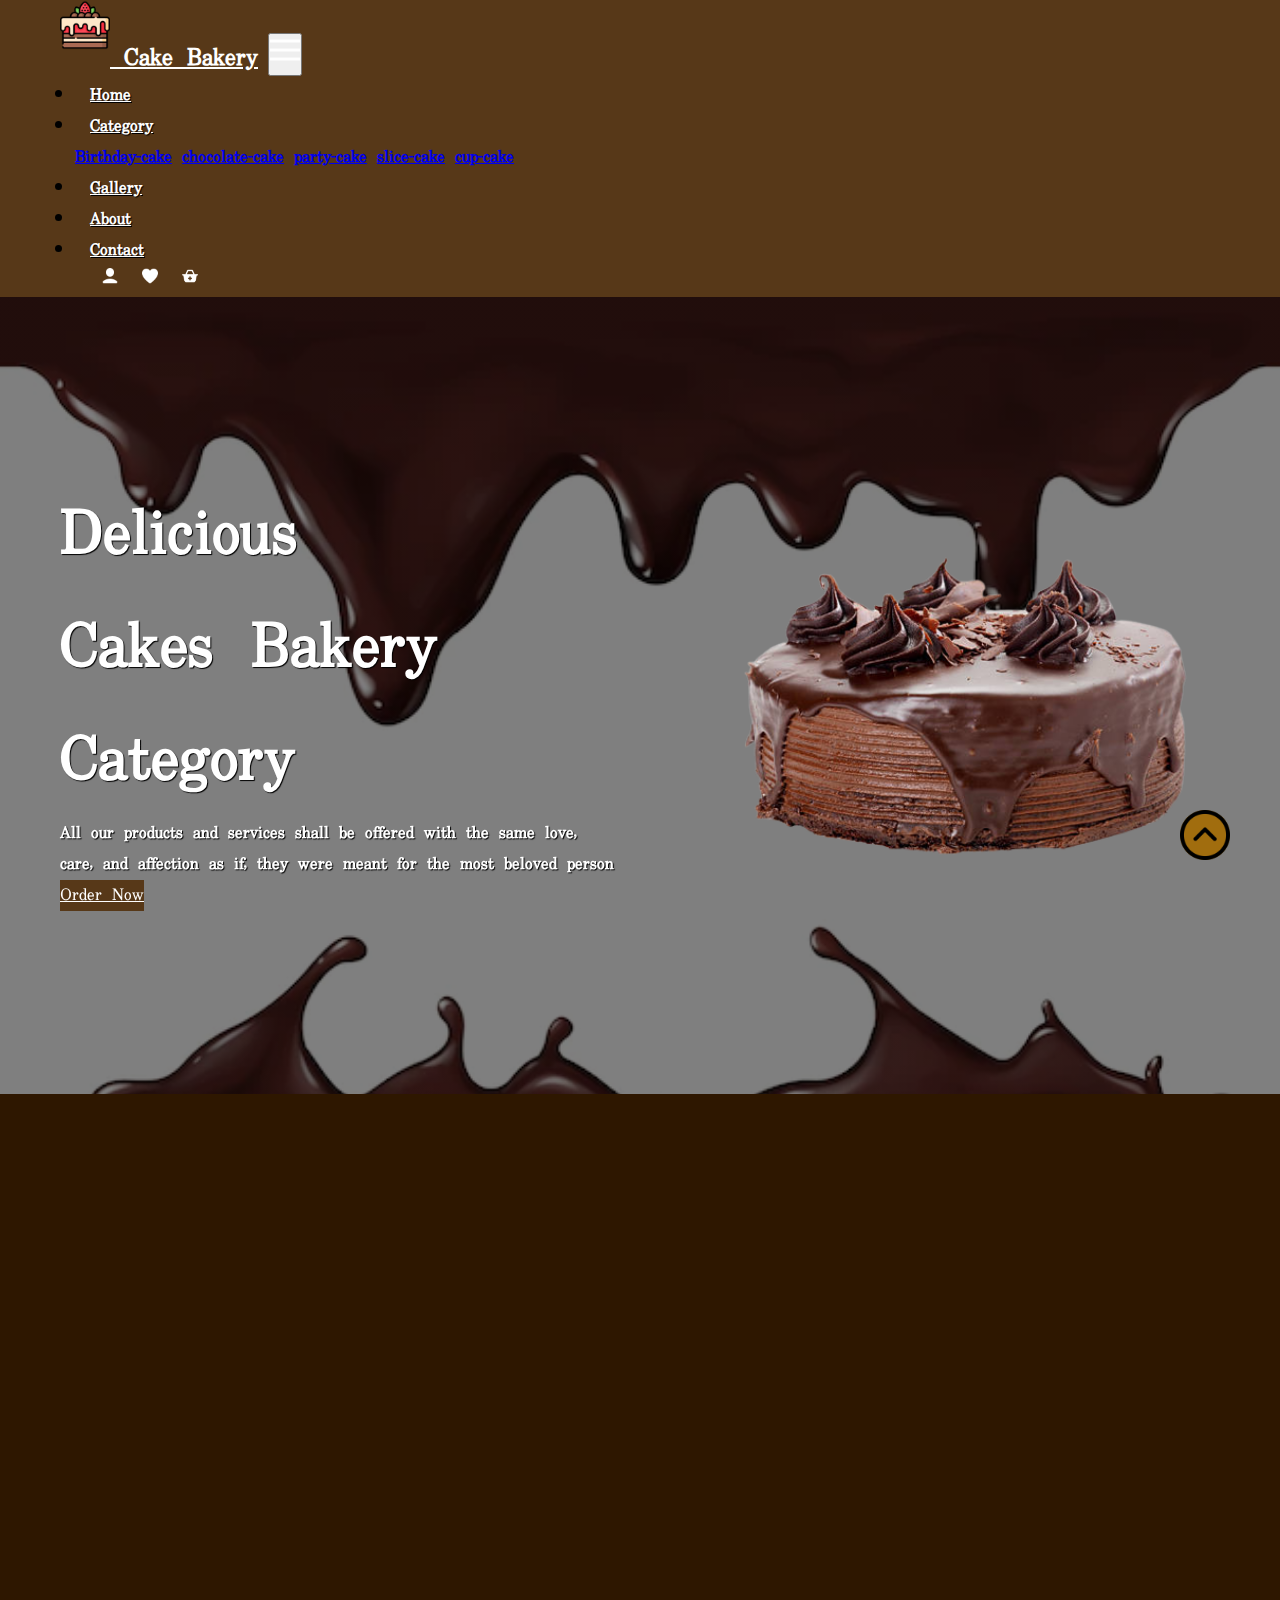
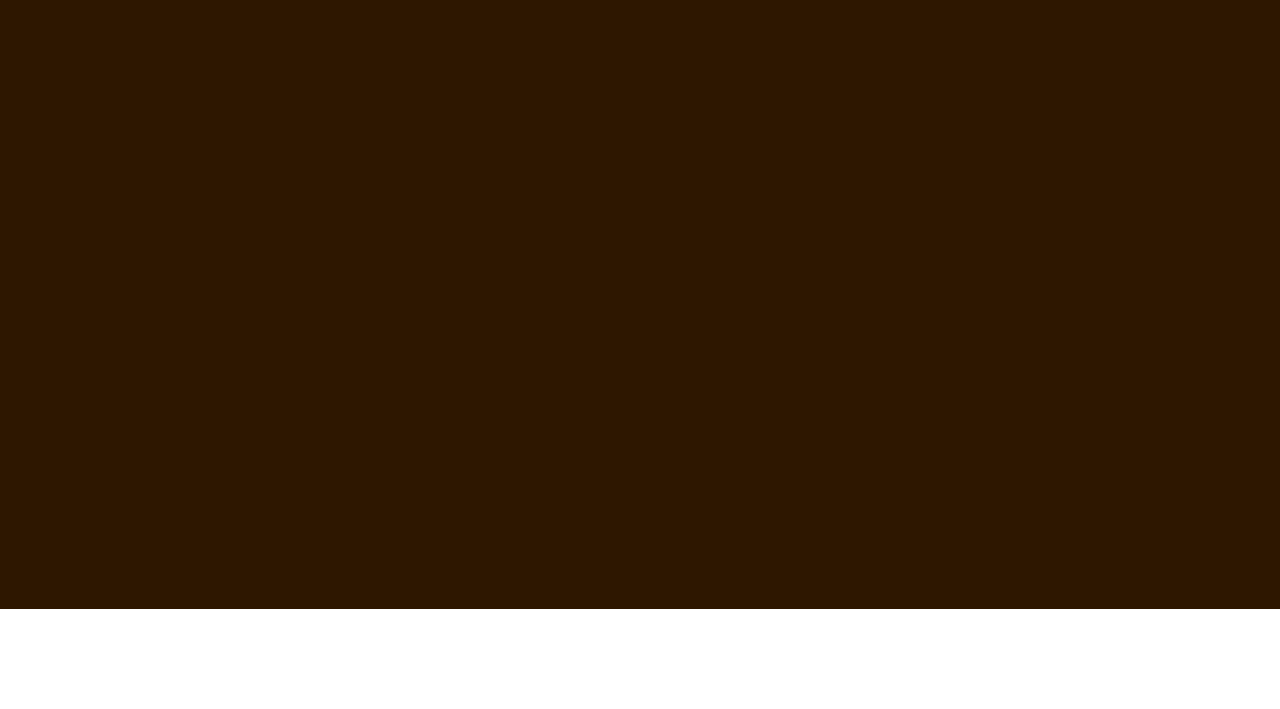
<file: about.html>
<!DOCTYPE html>
<html lang="en">
  <head>
    <meta charset="UTF-8" />
    <meta name="viewport" content="width=device-width, initial-scale=1.0" />
    <title>gallery of bakery</title>
    <link rel="shortcut icon" type="image" href="./image/logo.png" />
    <link rel="stylesheet" href="style.css" />
    <link
      href="https://cdn.jsdelivr.net/npm/bootstrap@5.0.2/dist/css/bootstrap.min.css"
      rel="stylesheet"
      integrity="sha384-EVSTQN3/azprG1Anm3QDgpJLIm9Nao0Yz1ztcQTwFspd3yD65VohhpuuCOmLASjC"
      crossorigin="anonymous"
    />
    <script
      src="https://code.jquery.com/jquery-3.2.1.slim.min.js"
      integrity="sha384-KJ3o2DKtIkvYIK3UENzmM7KCkRr/rE9/Qpg6aAZGJwFDMVNA/GpGFF93hXpG5KkN"
      crossorigin="anonymous"
    ></script>
    <script
      src="https://cdn.jsdelivr.net/npm/popper.js@1.12.9/dist/umd/popper.min.js"
      integrity="sha384-ApNbgh9B+Y1QKtv3Rn7W3mgPxhU9K/ScQsAP7hUibX39j7fakFPskvXusvfa0b4Q"
      crossorigin="anonymous"
    ></script>
    <script
      src="https://cdn.jsdelivr.net/npm/bootstrap@4.0.0/dist/js/bootstrap.min.js"
      integrity="sha384-JZR6Spejh4U02d8jOt6vLEHfe/JQGiRRSQQxSfFWpi1MquVdAyjUar5+76PVCmYl"
      crossorigin="anonymous"
    ></script>
    <link rel="preconnect" href="https://fonts.googleapis.com" />
    <link rel="preconnect" href="https://fonts.gstatic.com" crossorigin />
    <link
      href="https://fonts.googleapis.com/css2?family=Uchen&display=swap"
      rel="stylesheet"
    />

    <link
      href="https://unpkg.com/boxicons@2.1.4/css/boxicons.min.css"
      rel="stylesheet"
    />

    <link href="https://unpkg.com/aos@2.3.1/dist/aos.css" rel="stylesheet" />
  </head>
  <body>
    <section class="all-content">
    <nav class="navbar navbar-expand-md" id="navbar" data-aos="fade-down"
    data-aos-easing="linear"
    data-aos-duration="1500">
      <!-- Brand -->
      <a class="navbar-brand" href="#" id="logo"><img src="./image/logo.png" alt="" width="50px"/>  Cake Bakery</a>

      <!-- Toggler/collapsibe Button -->
      <button
        class="navbar-toggler"
        type="button"
        data-toggle="collapse"
        data-target="#collapsibleNavbar"
      >
        <span class=><img src="./image/menu.png" alt="" width="30px"></span>
      </button>

      <!-- Navbar links -->
      <div class="collapse navbar-collapse" id="collapsibleNavbar">
        <ul class="navbar-nav">
          <li class="nav-item">
            <a class="nav-link" href="index.html">Home</a>
          </li>
          <!-- dropdown -->
          <li class="nav-item dropdown">
              <a href="#" class="nav-link dropdown-toggle" id="navbardrop" data-toggle="dropdown">
                  Category
              </a>
              <div class="dropdown-menu">
                  <a href="#" class="dropdown-item">Birthday-cake</a>
                  <a href="#" class="dropdown-item">chocolate-cake</a>
                  <a href="#" class="dropdown-item">party-cake</a>
                  <a href="#" class="dropdown-item">slice-cake</a>
                  <a href="#" class="dropdown-item">cup-cake</a>
              </div>
          </li>
          <!-- dropdown -->
          <li class="nav-item">
            <a class="nav-link" href="gallery.html">Gallery</a>
          </li>
          <li class="nav-item">
            <a class="nav-link" href="about.html">About</a>
          </li><li class="nav-item">
              <a class="nav-link" href="contact.html">Contact</a>
            </li>
        </ul>
      </div>
      <div class="icons">
          <img src="./image/user.png" alt="" width="20px" />
          <img src="./image/heart.png" alt="" width="20px"/>
          <img src="./image/add.png" alt="" width="20px" class="me-2"/>
      </div>
    </nav>



    <!-- home section -->
    <section class="home" data-aos="zoom-out-right">
        <div class="content">
        <h3>Delicious<br>Cakes Bakery</h3>
        <h2>Category <span class="changecontent"></span></h2>
        <p>All our products and services shall be offered with the same love,<br> care, and affection as if,  they were meant for the most beloved person</p>
        <a href="#" class="btn">Order Now</a>
        </div>
        <div class="img" data-aos="zoom-out-left">
            <img src="./image/background.png" alt=""/>
        </div>
    </section>
    <!-- home section end -->
    <section class="container" id="about" data-aos="fade-up"
    data-aos-duration="3000">
        <h1>ABOUT US</h1>
        <div class="row">
            <div class="col-md-6 py-3 py-md-0" data-aos="fade-up"
            data-aos-duration="3000">
                <div class="card">
                    <img src="./image/about.png" alt="">
                </div>
            </div>
            <div class="col-md-6 py-3 py-md-0" data-aos="fade-up"
            data-aos-duration="3000">
                <p>Our bakery came to light intending to make your remarkable occasions even sweeter and more memorable. We bake perfection with quality ingredients into impeccable cakes, pastries, brownies, cupcakes, and much more. We specialise in delivering exuberant smiles to our customers in around 30 cities across India, including Delhi, Mumbai, Bengaluru, Hyderabad, Ahmedabad, Chennai, Kolkata, Pune, and so forth. Bakingo is a haven for dessert lovers who want to indulge in scrumptious treats and fill their celebrations with cherished memories.So, be prepared to experience something devilishly delicious, something that will take even the hardest to please Cake Lovers on a delectable ride into the World of Sweet Indulgence where we celebrate Happiness! Watch Out Us! We are Bakingo, a brand you will call the best cake shop near me after having our cakes. We Are Here to Redefine Sweetness & our matchless services of delivering cakes online.</p>
                <div id="bt"><button>Read More...</button></div>
            </div>
        </div>
    </section>
    
    <footer id="footer" data-aos="fade-up"
        data-aos-duration="3000">
            <h1 class="text-center">Cake Bakery</h1>
            <p class="text-center">Lorem ipsum dolor sit amet corrupti id non soluta aliquam, tempora esse, repellendus nemo.</p>
            <div class="icons text-center">
                <i class="bx bxl-twitter"></i>
                <i class="bx bxl-facebook"></i>
                <i class="bx bxl-google"></i>
                <i class="bx bxl-skype"></i>
                <i class="bx bxl-instagram"></i>
            </div>
            <div class="copyright text-center">&copy;Copyright<strong>Cake Bakery</strong> .All Rights Reserved</div>
            <div class="credit text-center">Designed By <a href="#"><span>Geeta Mishra</span></a></div>
     </footer>

    <a href="#" class="arrow"><i><img src="./image/up-arrow.png" alt="" width="50px"></i></a>
      
    </section>


</section>


    <script src="https://unpkg.com/aos@2.3.1/dist/aos.js"></script>
 <script>
    AOS.init();
  </script>
  </body>
</html>
</file>
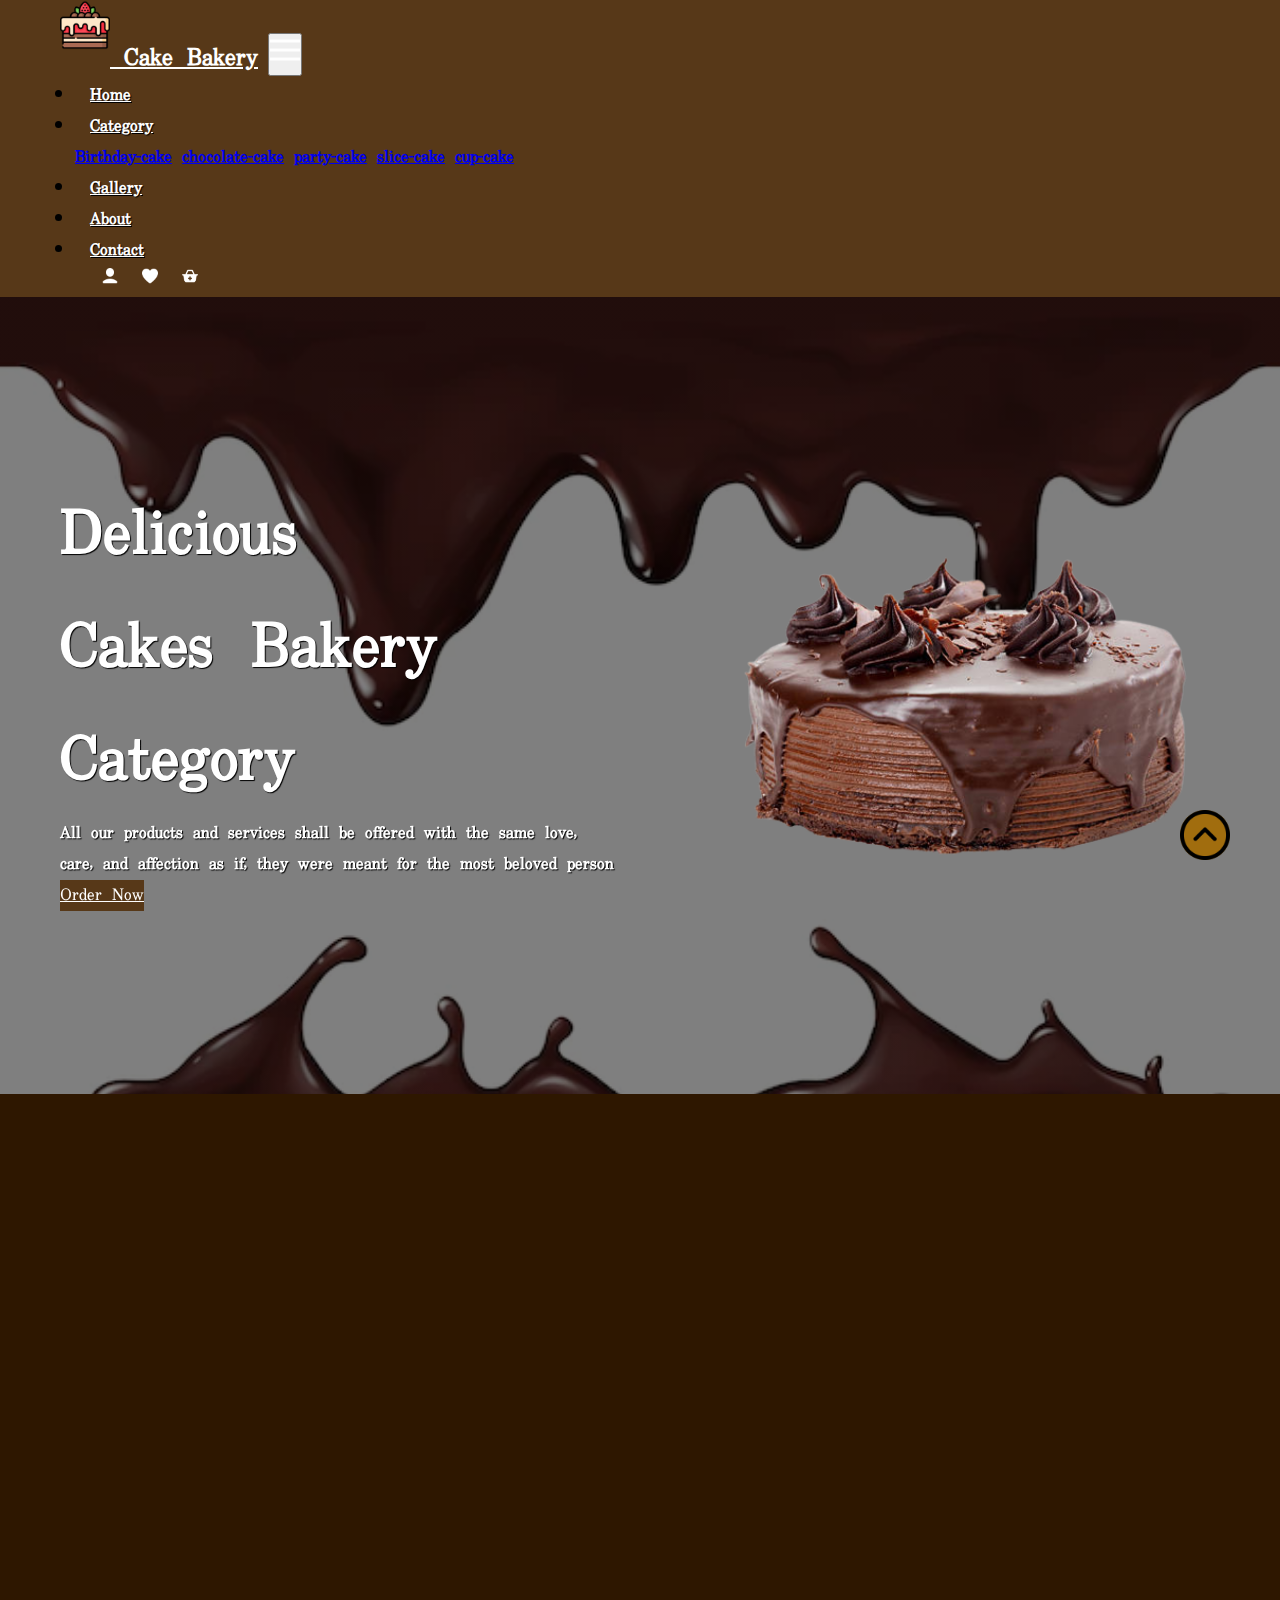
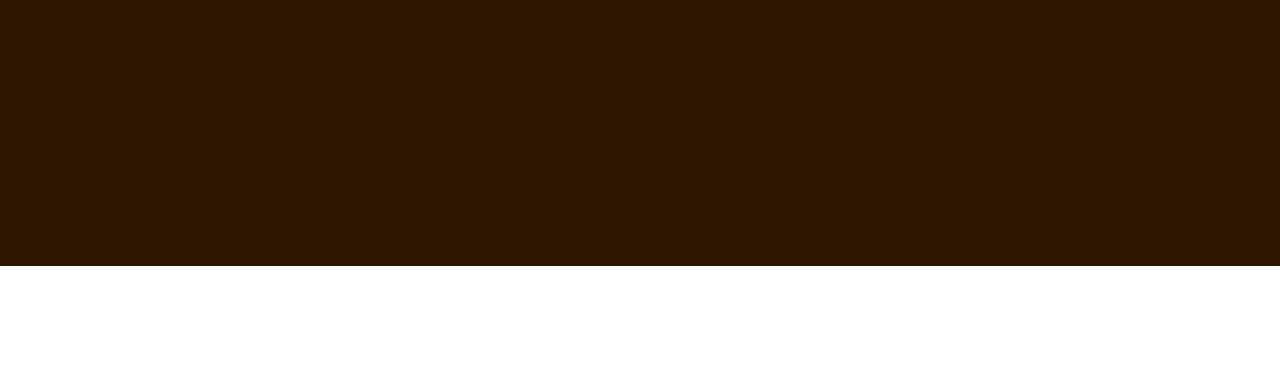
<file: contact.html>
<!DOCTYPE html>
<html lang="en">
  <head>
    <meta charset="UTF-8" />
    <meta name="viewport" content="width=device-width, initial-scale=1.0" />
    <title>gallery of bakery</title>
    <link rel="shortcut icon" type="image" href="./image/logo.png" />
    <link rel="stylesheet" href="style.css" />
    <link
      href="https://cdn.jsdelivr.net/npm/bootstrap@5.0.2/dist/css/bootstrap.min.css"
      rel="stylesheet"
      integrity="sha384-EVSTQN3/azprG1Anm3QDgpJLIm9Nao0Yz1ztcQTwFspd3yD65VohhpuuCOmLASjC"
      crossorigin="anonymous"
    />
    <script
      src="https://code.jquery.com/jquery-3.2.1.slim.min.js"
      integrity="sha384-KJ3o2DKtIkvYIK3UENzmM7KCkRr/rE9/Qpg6aAZGJwFDMVNA/GpGFF93hXpG5KkN"
      crossorigin="anonymous"
    ></script>
    <script
      src="https://cdn.jsdelivr.net/npm/popper.js@1.12.9/dist/umd/popper.min.js"
      integrity="sha384-ApNbgh9B+Y1QKtv3Rn7W3mgPxhU9K/ScQsAP7hUibX39j7fakFPskvXusvfa0b4Q"
      crossorigin="anonymous"
    ></script>
    <script
      src="https://cdn.jsdelivr.net/npm/bootstrap@4.0.0/dist/js/bootstrap.min.js"
      integrity="sha384-JZR6Spejh4U02d8jOt6vLEHfe/JQGiRRSQQxSfFWpi1MquVdAyjUar5+76PVCmYl"
      crossorigin="anonymous"
    ></script>
    <link rel="preconnect" href="https://fonts.googleapis.com" />
    <link rel="preconnect" href="https://fonts.gstatic.com" crossorigin />
    <link
      href="https://fonts.googleapis.com/css2?family=Uchen&display=swap"
      rel="stylesheet"
    />

    <link
      href="https://unpkg.com/boxicons@2.1.4/css/boxicons.min.css"
      rel="stylesheet"
    />

    <link href="https://unpkg.com/aos@2.3.1/dist/aos.css" rel="stylesheet" />
  </head>
  <body>
    <section class="all-content">
    <nav class="navbar navbar-expand-md" id="navbar" data-aos="fade-down"
    data-aos-easing="linear"
    data-aos-duration="1500">
      <!-- Brand -->
      <a class="navbar-brand" href="#" id="logo"><img src="./image/logo.png" alt="" width="50px"/>  Cake Bakery</a>

      <!-- Toggler/collapsibe Button -->
      <button
        class="navbar-toggler"
        type="button"
        data-toggle="collapse"
        data-target="#collapsibleNavbar"
      >
        <span class=><img src="./image/menu.png" alt="" width="30px"></span>
      </button>

      <!-- Navbar links -->
      <div class="collapse navbar-collapse" id="collapsibleNavbar">
        <ul class="navbar-nav">
          <li class="nav-item">
            <a class="nav-link" href="index.html">Home</a>
          </li>
          <!-- dropdown -->
          <li class="nav-item dropdown">
              <a href="#" class="nav-link dropdown-toggle" id="navbardrop" data-toggle="dropdown">
                  Category
              </a>
              <div class="dropdown-menu">
                  <a href="#" class="dropdown-item">Birthday-cake</a>
                  <a href="#" class="dropdown-item">chocolate-cake</a>
                  <a href="#" class="dropdown-item">party-cake</a>
                  <a href="#" class="dropdown-item">slice-cake</a>
                  <a href="#" class="dropdown-item">cup-cake</a>
              </div>
          </li>
          <!-- dropdown -->
          <li class="nav-item">
            <a class="nav-link" href="gallery.html">Gallery</a>
          </li>
          <li class="nav-item">
            <a class="nav-link" href="about.html">About</a>
          </li><li class="nav-item">
              <a class="nav-link" href="contact.html">Contact</a>
            </li>
        </ul>
      </div>
      <div class="icons">
          <img src="./image/user.png" alt="" width="20px" />
          <img src="./image/heart.png" alt="" width="20px"/>
          <img src="./image/add.png" alt="" width="20px" class="me-2"/>
      </div>
    </nav>



    <!-- home section -->
    <section class="home" data-aos="zoom-out-right">
        <div class="content">
        <h3>Delicious<br>Cakes Bakery</h3>
        <h2>Category <span class="changecontent"></span></h2>
        <p>All our products and services shall be offered with the same love,<br> care, and affection as if,  they were meant for the most beloved person</p>
        <a href="#" class="btn">Order Now</a>
        </div>
        <div class="img" data-aos="zoom-out-left">
            <img src="./image/background.png" alt=""/>
        </div>
    </section>
    <!-- home section end -->
    <section class="container" id="contact" data-aos="fade-up"
    data-aos-duration="3000">
        <h1>CONTACT US</h1>
        <div class="row">
            <div class="col-md-4 py-1 py-md-0">
                <div class="form-group">
                    <input type="text" class="form-control" id="usr" placeholder="Name">
                </div>
            </div>
            <div class="col-md-4 py-1 py-md-0">
                <div class="form-group">
                    <input type="email" class="form-control" id="eml" placeholder="Email">
                </div>
            </div>
            <div class="col-md-4 py-1 py-md-0">
                <div class="form-group">
                    <input type="number" class="form-control" id="phn" placeholder="Phone">
                </div>
            </div>
        </div>
        <div class="form-group mt-3">
            <textarea class="form-control" rows="5" id="comment" placeholder="message"></textarea>
        </div>
        <div id="messagebtn" class="mt-3"><button>Send Message</button></div>
    </section>
    
    <footer id="footer" data-aos="fade-up"
        data-aos-duration="3000">
            <h1 class="text-center">Cake Bakery</h1>
            <p class="text-center">Lorem ipsum dolor sit amet corrupti id non soluta aliquam, tempora esse, repellendus nemo.</p>
            <div class="icons text-center">
                <i class="bx bxl-twitter"></i>
                <i class="bx bxl-facebook"></i>
                <i class="bx bxl-google"></i>
                <i class="bx bxl-skype"></i>
                <i class="bx bxl-instagram"></i>
            </div>
            <div class="copyright text-center">&copy;Copyright<strong>Cake Bakery</strong> .All Rights Reserved</div>
            <div class="credit text-center">Designed By <a href="#"><span>Geeta Mishra</span></a></div>
     </footer>

    <a href="#" class="arrow"><i><img src="./image/up-arrow.png" alt="" width="50px"></i></a>
      
    </section>


</section>


    <script src="https://unpkg.com/aos@2.3.1/dist/aos.js"></script>
 <script>
    AOS.init();
  </script>
  </body>
</html>
</file>
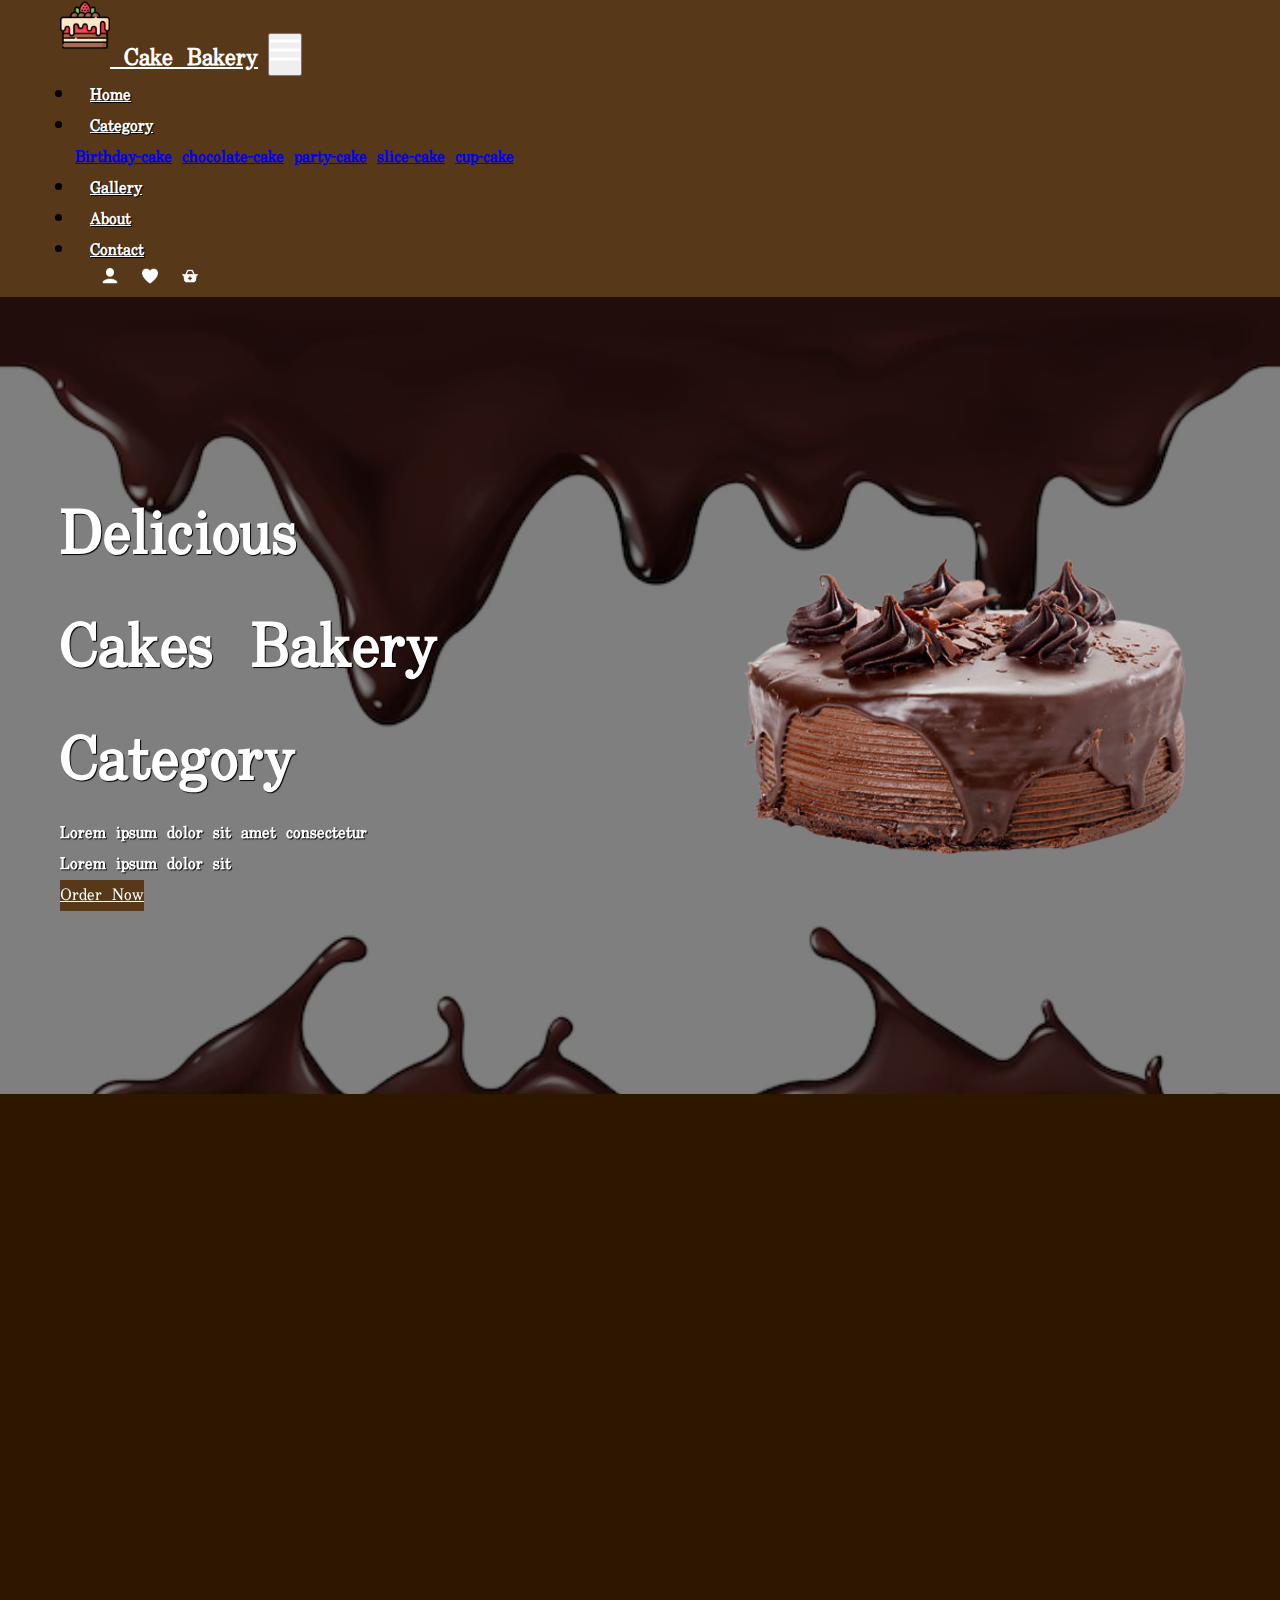
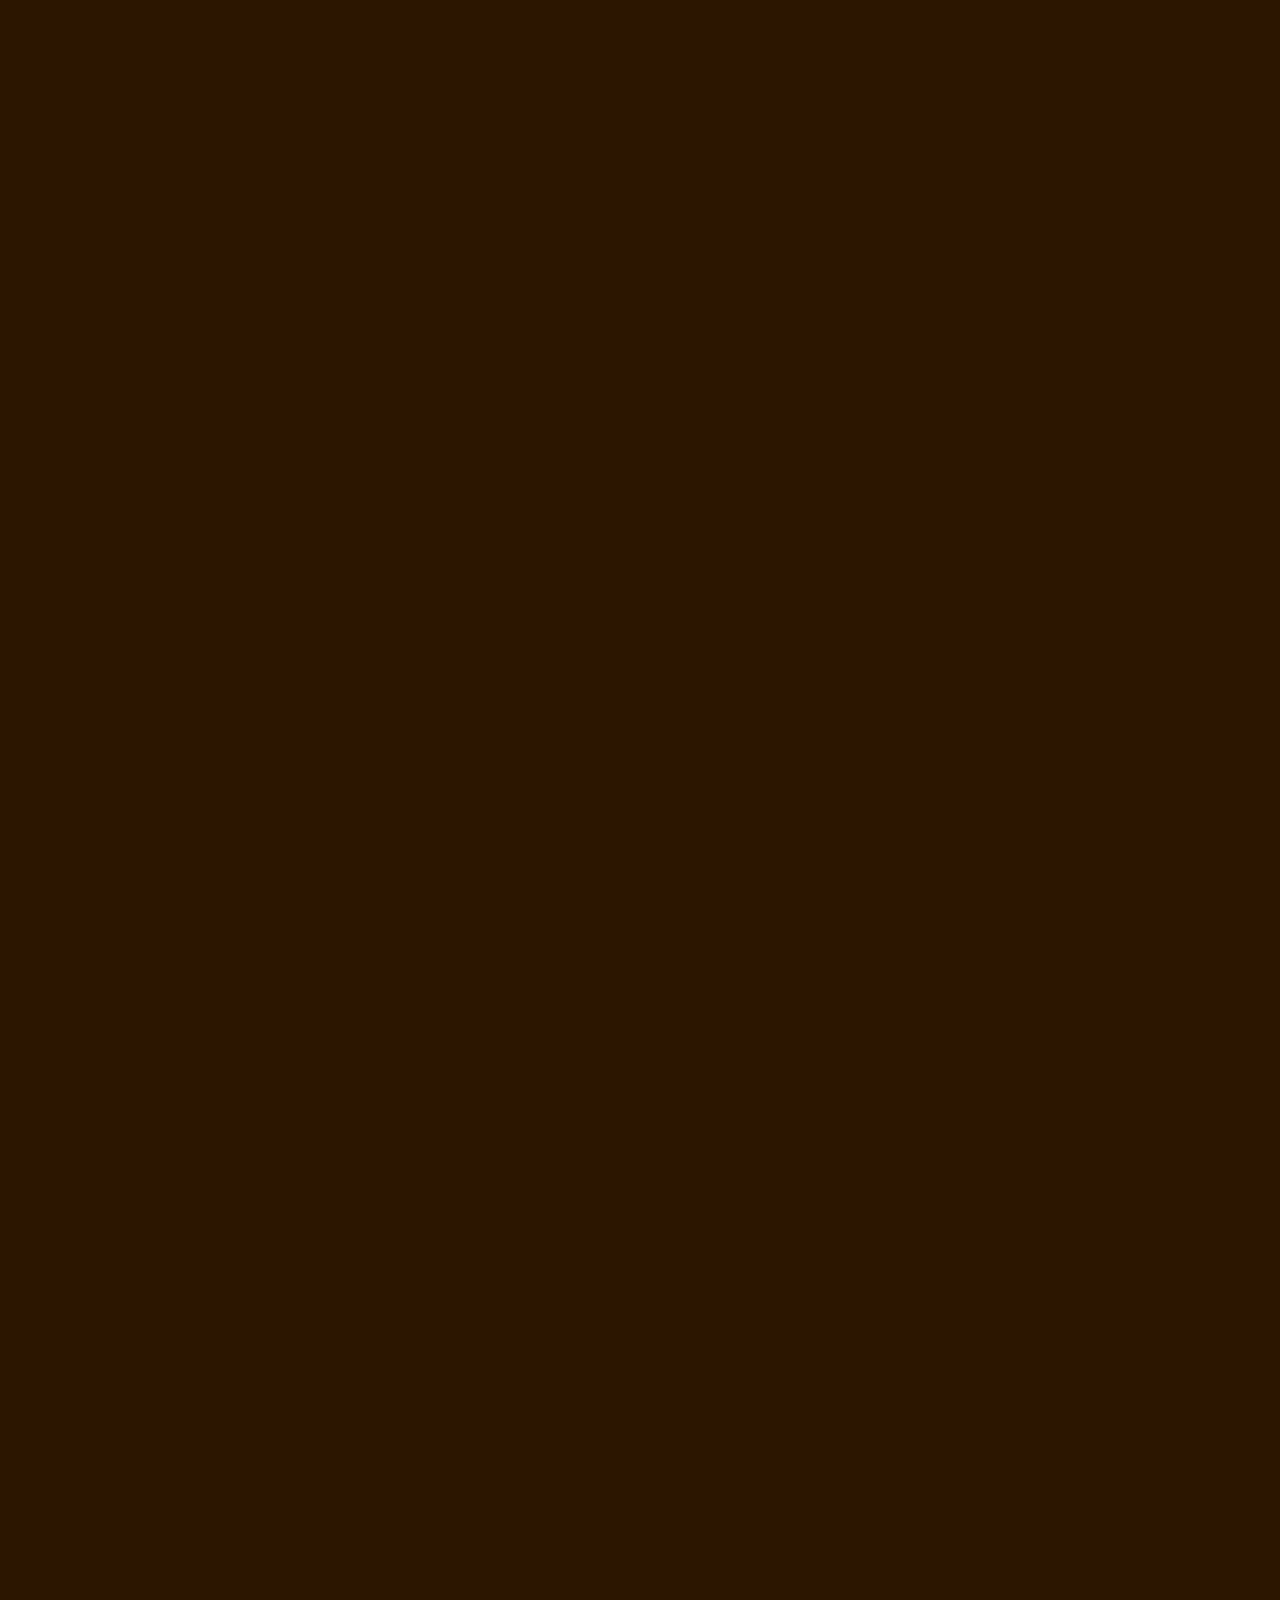
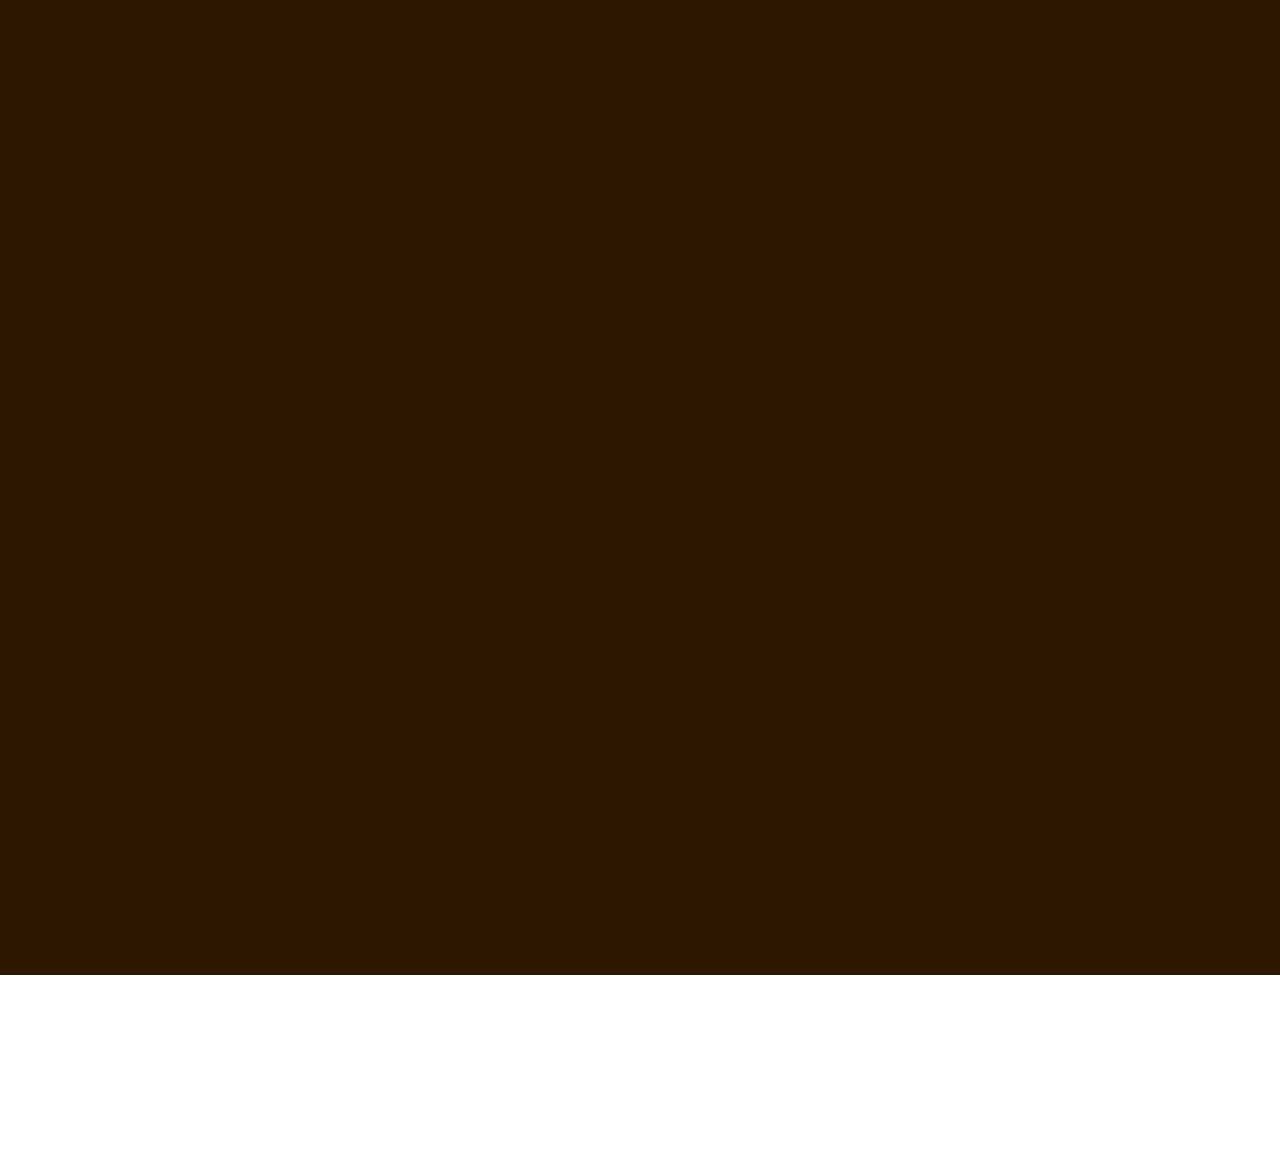
<file: gallery.html>
<!DOCTYPE html>
<html lang="en">
  <head>
    <meta charset="UTF-8" />
    <meta name="viewport" content="width=device-width, initial-scale=1.0" />
    <title>gallery of bakery</title>
    <link rel="shortcut icon" type="image" href="./image/logo.png" />
    <link rel="stylesheet" href="style.css" />
    <link
      href="https://cdn.jsdelivr.net/npm/bootstrap@5.0.2/dist/css/bootstrap.min.css"
      rel="stylesheet"
      integrity="sha384-EVSTQN3/azprG1Anm3QDgpJLIm9Nao0Yz1ztcQTwFspd3yD65VohhpuuCOmLASjC"
      crossorigin="anonymous"
    />
    <script
      src="https://code.jquery.com/jquery-3.2.1.slim.min.js"
      integrity="sha384-KJ3o2DKtIkvYIK3UENzmM7KCkRr/rE9/Qpg6aAZGJwFDMVNA/GpGFF93hXpG5KkN"
      crossorigin="anonymous"
    ></script>
    <script
      src="https://cdn.jsdelivr.net/npm/popper.js@1.12.9/dist/umd/popper.min.js"
      integrity="sha384-ApNbgh9B+Y1QKtv3Rn7W3mgPxhU9K/ScQsAP7hUibX39j7fakFPskvXusvfa0b4Q"
      crossorigin="anonymous"
    ></script>
    <script
      src="https://cdn.jsdelivr.net/npm/bootstrap@4.0.0/dist/js/bootstrap.min.js"
      integrity="sha384-JZR6Spejh4U02d8jOt6vLEHfe/JQGiRRSQQxSfFWpi1MquVdAyjUar5+76PVCmYl"
      crossorigin="anonymous"
    ></script>
    <link rel="preconnect" href="https://fonts.googleapis.com" />
    <link rel="preconnect" href="https://fonts.gstatic.com" crossorigin />
    <link
      href="https://fonts.googleapis.com/css2?family=Uchen&display=swap"
      rel="stylesheet"
    />

    <link
      href="https://unpkg.com/boxicons@2.1.4/css/boxicons.min.css"
      rel="stylesheet"
    />

    <link href="https://unpkg.com/aos@2.3.1/dist/aos.css" rel="stylesheet" />
  </head>
  <body>
    <section class="all-content">
    <nav class="navbar navbar-expand-md" id="navbar" data-aos="fade-down"
    data-aos-easing="linear"
    data-aos-duration="1500">
      <!-- Brand -->
      <a class="navbar-brand" href="#" id="logo"><img src="./image/logo.png" alt="" width="50px"/>  Cake Bakery</a>

      <!-- Toggler/collapsibe Button -->
      <button
        class="navbar-toggler"
        type="button"
        data-toggle="collapse"
        data-target="#collapsibleNavbar"
      >
        <span class=><img src="./image/menu.png" alt="" width="30px"></span>
      </button>

      <!-- Navbar links -->
      <div class="collapse navbar-collapse" id="collapsibleNavbar">
        <ul class="navbar-nav">
          <li class="nav-item">
            <a class="nav-link" href="index.html">Home</a>
          </li>
          <!-- dropdown -->
          <li class="nav-item dropdown">
              <a href="#" class="nav-link dropdown-toggle" id="navbardrop" data-toggle="dropdown">
                  Category
              </a>
              <div class="dropdown-menu">
                  <a href="#" class="dropdown-item">Birthday-cake</a>
                  <a href="#" class="dropdown-item">chocolate-cake</a>
                  <a href="#" class="dropdown-item">party-cake</a>
                  <a href="#" class="dropdown-item">slice-cake</a>
                  <a href="#" class="dropdown-item">cup-cake</a>
              </div>
          </li>
          <!-- dropdown -->
          <li class="nav-item">
            <a class="nav-link" href="gallery.html">Gallery</a>
          </li>
          <li class="nav-item">
            <a class="nav-link" href="about.html">About</a>
          </li><li class="nav-item">
              <a class="nav-link" href="contact.html">Contact</a>
            </li>
        </ul>
      </div>
      <div class="icons">
          <img src="./image/user.png" alt="" width="20px" />
          <img src="./image/heart.png" alt="" width="20px"/>
          <img src="./image/add.png" alt="" width="20px" class="me-2"/>
      </div>
    </nav>



    <!-- home section -->
    <section class="home" data-aos="zoom-out-right">
        <div class="content">
        <h3>Delicious<br>Cakes Bakery</h3>
        <h2>Category <span class="changecontent"></span></h2>
        <p>Lorem ipsum dolor sit  amet consectetur<br>Lorem ipsum dolor sit </p>
        <a href="#" class="btn">Order Now</a>
        </div>
        <div class="img" data-aos="zoom-out-left">
            <img src="./image/background.png" alt=""/>
        </div>
    </section>
    <!-- home section end -->

    <section id="gallery" data-aos="fade-up"
    data-aos-duration="1500">
        <div class="container">
        <h1>OUR GALLARY</h1>
        <div class="row" style="margin-top: 30px;">
            <div class="col-md-4 py-3 py-md-0">
                <div class="card">
                    <div class="overlay">
                        <h3 class="text-center">Donuts</h3>
                    </div>
                    <img src="./image/o1.png" alt="">
                </div>
            </div>
            <div class="col-md-4 py-3 py-md-0">
                <div class="card">
                    <div class="overlay">
                        <h3 class="text-center">Ice Cream</h3>
                    </div>
                    <img src="./image/o2.png" alt="">
                </div>
            </div>
            <div class="col-md-4 py-3 py-md-0">
                <div class="card">
                    <div class="overlay">
                        <h3 class="text-center">Cup cake</h3>
                    </div>
                    <img src="./image/o3.png" alt="">
                </div>
            </div>
        </div>
        
        <div class="row" style="margin-top: 30px;" data-aos="fade-up"
            data-aos-duration="3000">
            <div class="col-md-4 py-3 py-md-0">
                <div class="card">
                    <div class="overlay">
                        <h3 class="text-center">Delicious cake</h3>
                    </div>
                    <img src="./image/o4.png" alt="">
                </div>
            </div>
            <div class="col-md-4 py-3 py-md-0">
                <div class="card">
                    <div class="overlay">
                        <h3 class="text-center">Chocolate cake</h3>
                    </div>
                    <img src="./image/o5.png" alt="">
                </div>
            </div>
            <div class="col-md-4 py-3 py-md-0">
                <div class="card">
                    <div class="overlay">
                        <h3 class="text-center">Slice cake</h3>
                    </div>
                    <img src="./image/o6.png" alt="">
                </div>
            </div>
        </div>   
        </div>

        <footer id="footer" data-aos="fade-up"
        data-aos-duration="3000">
            <h1 class="text-center">Cake Bakery</h1>
            <p class="text-center">Lorem ipsum dolor sit amet corrupti id non soluta aliquam, tempora esse, repellendus nemo.</p>
            <div class="icons text-center">
                <i class="bx bxl-twitter"></i>
                <i class="bx bxl-facebook"></i>
                <i class="bx bxl-google"></i>
                <i class="bx bxl-skype"></i>
                <i class="bx bxl-instagram"></i>
            </div>
            <div class="copyright text-center">&copy;Copyright<strong>Cake Bakery</strong> .All Rights Reserved</div>
            <div class="credit text-center">Designed By <a href="#"><span>Geeta Mishra</span></a></div>
        </footer>

    <a href="#" class="arrow"><i><img src="./image/up-arrow.png" alt="" width="50px"></i></a>
      
    </section>


</section>


    <script src="https://unpkg.com/aos@2.3.1/dist/aos.js"></script>
 <script>
    AOS.init();
  </script>
  </body>
</html>
</file>
<file: style.css>
* {
  box-sizing: border-box;
  margin: 0%;
  padding: 0%;
  font-family: "Uchen", serif;
}
.all-content {
  background: #2e1700;
}
#navbar {
  background-color: #573818;
  padding-left: 60px;
  font-weight: bold;
}
#logo {
  font-size: 23px;
  color: white;
}
#logo img {
  margin-bottom: 15px;
}
.navbar-nav {
  margin-left: 15px;
}
.nav-link {
  color: white !important;
  font-weight: bold;
  text-shadow: 1px 1px 1px black;
  margin-left: 15px;
  transition: 0.5sec ease;
}
.nav-link:hover {
  background-color: rgba(161, 109, 14, 1);
  color: white !important;
  border-radius: 5px;
}
.icons {
  margin-left: 30px;
}
.icons img {
  margin-left: 10px;
  transition: 0.5sec ease;
  cursor: pointer;
}
.icons img:hover {
  transform: translateY(-5px);
}
@media screen and(max-width:330px) {
  #logo {
    font-size: 15px;
  }
}
/* home section */

.home {
  width: 100%;
  height: 88.5vh;
  display: flex;
  background-image: linear-gradient(rgba(0, 0, 0, 0.5), rgba(0, 0, 0, 0.5)),
    url(./image/background2.png);
  background-size: cover;
  align-items: center;
  justify-content: center;
  flex-wrap: wrap;
  position: relative;
  z-index: 0;
}
.home .img {
  flex: 1 1 400px;
}
.home .img img {
  width: 100%;
}
.home .content {
  flex: 1 1 400px;
  margin-left: 60px;
}
.content h3 {
  font-size: 60px;
  color: white;
  font-weight: bold;
  text-shadow: 1px 1px 1px black;
}
.content h2 {
  font-size: 60px;
  color: white;
  text-shadow: 1px 1px 1px black;
  font-weight: bold;
}
.changecontent::after {
  content: " ";
  color: rgba(161, 109, 14, 1) !important;
  animation: changetext 6s infinite linear;
  font-weight: bold;
}
@keyframes changetext {
  0% {
    content: "Birthday cake";
  }
  20% {
    content: "Chocolate cake";
  }
  50% {
    content: "Party cake";
  }
  60% {
    content: "Slice cake";
  }
  100% {
    content: "Cup cake";
  }
}
.content p {
  color: white;
  text-shadow: 1px 1px 1px black;
  font-weight: bold;
}
.content .btn {
  width: 110px;
  height: 38px;
  background-color: #573818;
  color: white;
}
@media screen and (max-width: 840px) {
  .content .img {
    display: none !important;
    /* font-size: 50px !important; */
  }
}
/* @media screen and (max-width: 860px) {
  .home {
    font-size: 160vh !important;
  }
}
@media screen and (max-width: 560px) {
  .home {
    font-size: 100vh;
  }
}
@media screen and (max-width: 330px) {
  .content h2 {
    font-size: 30px;
  }
  .content h3 {
    font-size: 30px;
  }
} */

/* card section */
#box {
  margin-top: 50px;
}

#box .card {
  box-shadow: 0px 0px 5px black;
  margin-top: 10px;
  transition: 0.5s ease;
  cursor: pointer;
}
#box .card:hover {
  transform: translateY(-10px);
}

/* banner section */

.banner {
  width: 100%;
  height: 60vh;
  display: flex;
  background-image: linear-gradient(rgba(0, 0, 0, 0.6), rgba(0, 0, 0, 0.6)),
    url(./image/banner2.png);
  background-size: cover;
  align-content: center;
  flex-wrap: wrap;
  box-shadow: 0px 0px 10px black;
  margin-top: 50px;
}
.banner .img {
  flex: 1 1 400px;
}
.banner .img img {
  width: 100%;
}
.banner .content {
  flex: 1 1 400px;
  margin-left: 60px;
  margin-top: 60px;
}
.banner .content h3 {
  color: rgba(161, 109, 14, 1) !important;
  font-weight: bold;
}
.banner .content h2 {
  color: rgba(161, 109, 14, 1) !important;
  font-weight: bold;
  font-size: 50px;
  text-shadow: 1px 1px 1px black;
}
.banner .content p {
  color: rgba(161, 109, 14, 1) !important;
}
#btnorder button {
  width: 150px;
  height: 40px;
  letter-spacing: 5px;
  background-color: rgba(161, 109, 14, 1) !important ;
  color: white;
  border-radius: 5px;
  cursor: pointer;
}
@media screen and (max-width: 800px) {
  .banner .content h3 {
    font-size: 50px;
  }
}
@media screen and (max-width: 855px) {
  .banner {
    height: 100vh;
  }
}

/* product card section */

#product-cards h1 {
  text-align: center;
  font-weight: bold;
  margin-top: 50px;
  color: rgba(161, 109, 14, 1) !important;
  text-shadow: 1px 1px 1px black;
  border-bottom: 2px solid rgba(161, 109, 14, 1) !important;
}
#product-cards .card {
  background-color: rgba(161, 109, 14, 1);
  box-shadow: 0 0 3px black;
  border-radius: 30px;
}
.overlay {
  display: block;
  opacity: 0;
  position: absolute;
  top: 10%;
  margin-left: 0;
  width: 70px;
}
#product-cards .card:hover .overlay {
  opacity: 1;
  margin-left: 5%;
  transition: 0.5s ease;
}
.overlay i img {
  background-color: #2e1700;
  height: 30px;
  width: 30px;
  padding: 7px;
  font-size: 20px;
  margin: -20%;
  margin-bottom: 5%;
  cursor: pointer;
}
.overlay .btn-secondary {
  background: transparent !important;
  border: none;
  box-shadow: none;
}
#product-cards h3 {
  color: white;
  text-shadow: 1px 1px 1px black;
}
.star .checked {
  color: yellow;
}
#product-cards p {
  color: #2e1700;
  font-weight: bold;
}
#product-cards h6 {
  font-size: 20px;
  color: #2e1700;
  font-weight: bold;
}
#product-cards h6 span button {
  width: 100px !important;
  height: 26px;
  font-size: 15px;
  background: transparent;
  letter-spacing: 3px;
  border: 2px solid #2e1700;
  border-radius: 5px;
  font-weight: bold;
  transition: 0.5sec ease;
  cursor: pointer;
  float: right;
}
#product-cards h6 span button:hover {
  background-color: #2e1700;
  color: white;
}
/* gallery section */
#gallary {
  margin-top: 50px;
}
#gallery h1 {
  text-align: center;
  font-weight: bold;
  margin-top: 50px;
  color: rgba(161, 109, 14, 1) !important;
  text-shadow: 1px 1px 1px black;
  border-bottom: 2px solid rgba(161, 109, 14, 1) !important;
}
#gallery .card {
  box-shadow: 3px 3px 3px black;
  cursor: pointer;
}
#gallery .overlay {
  opacity: 0;
  width: 100%;
  color: white;
  text-shadow: 1px 1px 1px black;
}
#gallery .card:hover .overlay {
  opacity: 5;
  margin-top: 20%;
  transition: 0.5s ease;
}

/* aboutv section */
#about h1 {
  text-align: center;
  font-weight: bold;
  margin-top: 50px;
  color: rgba(161, 109, 14, 1) !important;
  text-shadow: 1px 1px 1px black;
  border-bottom: 2px solid rgba(161, 109, 14, 1) !important;
}
#about .card {
  background-color: rgba(161, 109, 14, 1);
  box-shadow: 0px 0px 5px black;
}
#about p {
  color: rgba(161, 109, 14, 1);
  box-shadow: 0px 0px 5px black;
  font-weight: bold;
}
#bt button {
  width: 150px;
  height: 32px;
  letter-spacing: 3px;
  background-color: rgba(161, 109, 14, 1);
  color: white;
  border: none;
  cursor: pointer;
}
@media screen and (max-width: 1000px) {
  #about p {
    font-size: 10px;
  }
}

@media screen and (max-width: 760px) {
  #about p {
    font-size: 20px;
  }
}
/* contact section */
#contact h1 {
  text-align: center;
  font-weight: bold;
  margin-top: 50px;
  color: rgba(161, 109, 14, 1) !important;
  text-shadow: 1px 1px 1px black;
  border-bottom: 2px solid rgba(161, 109, 14, 1) !important;
}
#contact {
  margin-top: 100px;
}
#contact input {
  background-color: rgba(161, 109, 14, 1);
}
#contact input::placeholder {
  color: white;
}
#contact textarea {
  background-color: rgba(161, 109, 14, 1) !important;
}
#contact textarea::placeholder {
  color: white;
}
#messagebtn {
  text-align: center;
}
#messagebtn button {
  width: 200px;
  height: 30px;
  letter-spacing: 3px;
  font-weight: bold;
  border: 2px solid white;
  background: transparent;
  color: white;
  transition: 0.5s;
  cursor: pointer;
}
#messagebtn button:hover {
  background-color: rgba(161, 109, 14, 1);
}

/* footer section */
#footer h1 {
  padding-top: 30px;
  color: white;
}
#footer {
  width: 100%;
  background-color: #573818;
  box-shadow: 0px 0px 5px black;
  margin-top: 100px;
}
#footer p {
  color: white;
}
.icons i {
  background-color: white;
  color: #573818;
  border-radius: 50px;
  padding: 6px;
  font-size: 30px;
  transition: 0.5s;
  cursor: pointer;
}
.icons i:hover {
  background-color: rgba(161, 109, 14, 1);
  color: white;
}
.copyright {
  color: white;
  margin-top: 20px;
}
.credit {
  color: white;
}

/* footer end */
html {
  scroll-behavior: smooth;
}
.arrow {
  position: fixed;
  background-color: rgba(161, 109, 14, 1);
  border: 50px;
  height: 50px;
  bottom: 40px;
  right: 50px;
  text-align: center;
  text-decoration: none;
  line-height: 50px;
  border-radius: 50%;
}
</file>
